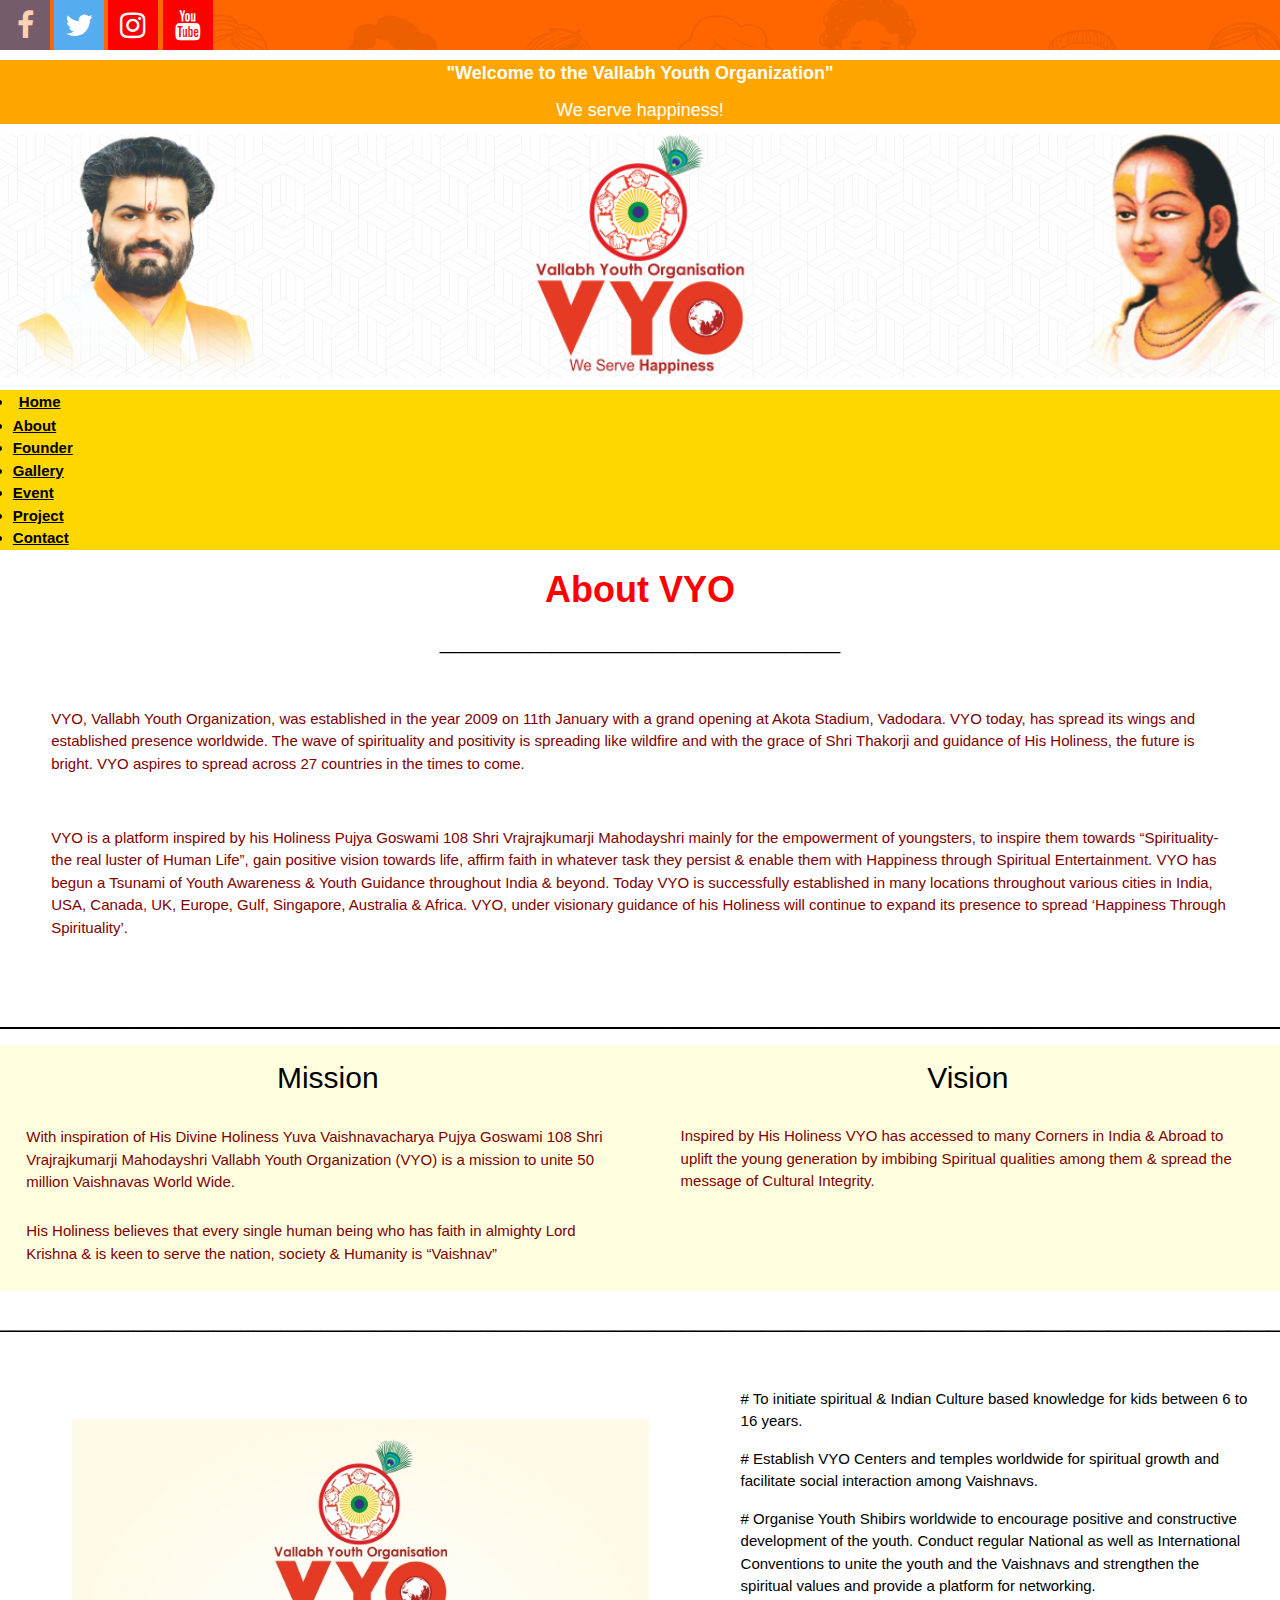
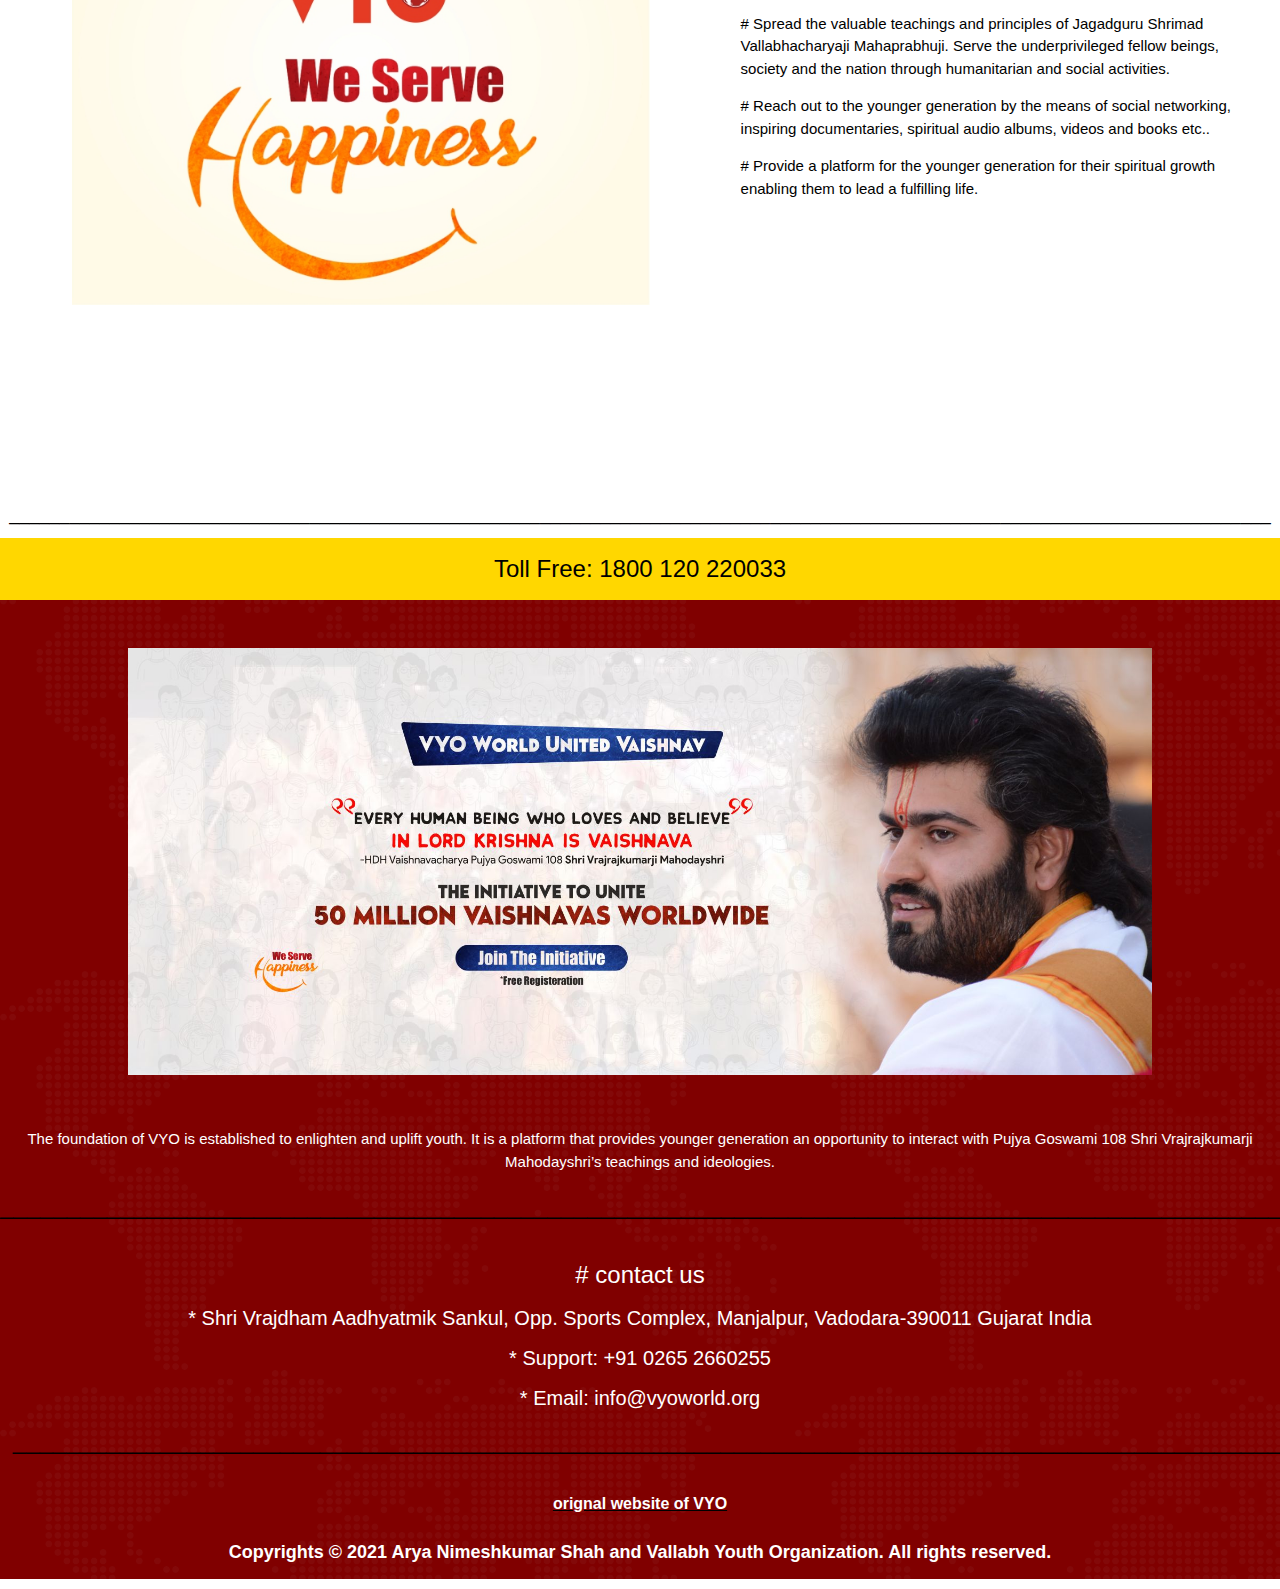
<file: VYO.TESSERACT/index/about.html>
<!DOCTYPE html>
<html lang="en">

<head>
    <!-- Required meta tags -->
    <meta charset="utf-8">
    <meta name="viewport" content="width=device-width, initial-scale=1">

    <!-- Bootstrap CSS -->
    <link href="https://cdn.jsdelivr.net/npm/bootstrap@5.1.3/dist/css/bootstrap.min.css" rel="stylesheet"
        integrity="sha384-1BmE4kWBq78iYhFldvKuhfTAU6auU8tT94WrHftjDbrCEXSU1oBoqyl2QvZ6jIW3" crossorigin="anonymous">

    <!-- social media     -->
    <link rel="stylesheet" href="https://cdnjs.cloudflare.com/ajax/libs/font-awesome/4.7.0/css/font-awesome.min.css">

    <link rel="shortcut icon" type="image/jpg" href="../images/logo2.png-removebg-preview.png" style="height: 100%; width: 100%;">
    <title>VYO-Vallabh Youth Organization</title>
    <link rel="stylesheet" href="../style/i.css">
    <meta name="viewport" content="width=device-width, initial-scale=1">
    <link rel="stylesheet" href="https://www.w3schools.com/w3css/4/w3.css">
    <meta name="viewport" content="width=device-width, initial-scale=1">
</head>

<body>
    <div class="socialmedia">
        <a href="https://www.facebook.com/VallabhYouthOrganisation/" class="fa fa-facebook"></a>
        <a href="https://twitter.com/VYOinternation" class="fa fa-twitter"></a>
        <a href="https://www.instagram.com/vrajrajkumarjimahodayshri/" class="fa fa-instagram"></a>
        <a href="https://www.youtube.com/c/VallabhyouthOrgpage" class="fa fa-youtube"></a>
    </div>
    <div class="welcome">

        <h5 class="titleline"> <b>"Welcome to the Vallabh Youth Organization" </b> </h5>
        <h5 class="titleline">We serve happiness!</h5>
    </div>

    <img src="../images/vyobanner.png" alt="" class="wbanner">

    <nav class="navbar navbar-expand-lg navbar-light" style="background-color: gold; margin: auto;">


        <div class="collapse navbar-collapse" id="navbarText">
            <ul class="navbar-nav mr-auto" style=" padding: 0px; margin: 1%;">
                <li class="nav-item ">
                    <button style="background: transparent; border: transparent;" class="button">
                        <a class="nav-link" href="/index/index.html"><b> Home </b></a>
                    </button>

                </li>
                <li class="nav-item">
                    <a class="nav-link active" href="about.html"><b> About </b></a>
                </li>
                <li class="nav-item">
                    <a class="nav-link" href="/index/founder.html"><b> Founder </b></a>
                </li>
                <li class="nav-item">
                    <a class="nav-link" href="../index/gallery.html"><b> Gallery </b></a>
                </li>
                <li class="nav-item">
                    <a class="nav-link" href="../index/events.html"><b> Event </b></a>
                </li>
                <li class="nav-item">
                    <a class="nav-link" href="/index/project.html"><b> Project </b></a>
                </li>
                <li class="nav-item">
                    <a class="nav-link " href="../index/contact.html"><b> Contact</b></a>
                </li>
            </ul>

        </div>
    </nav>

    <center>
        <h1 style="color: red;"> <b> About VYO </b> </h1>
        <h4>____________________________________</h4>
    </center>
    <p style="color: maroon; margin: 4%;">
        VYO, Vallabh Youth Organization, was established in the year 2009 on 11th January with a grand opening at
        Akota Stadium, Vadodara. VYO today, has spread its wings and established presence worldwide. The wave of
        spirituality and positivity is spreading like wildfire and with the grace of Shri Thakorji and guidance of
        His Holiness, the future is bright. VYO aspires to spread across 27 countries in the times to come.
    </p>
    <p style="color: maroon;  margin: 4%;">
        VYO is a platform inspired by his Holiness Pujya Goswami 108 Shri Vrajrajkumarji Mahodayshri mainly for the
        empowerment of youngsters, to inspire them towards “Spirituality-the real luster of Human Life”, gain
        positive vision towards life, affirm faith in whatever task they persist & enable them with Happiness
        through Spiritual Entertainment. VYO has begun a Tsunami of Youth Awareness & Youth Guidance throughout
        India & beyond. Today VYO is successfully established in many locations throughout various cities in India,
        USA, Canada, UK, Europe, Gulf, Singapore, Australia & Africa. VYO, under visionary guidance of his Holiness
        will continue to expand its presence to spread ‘Happiness Through Spirituality’.
    </p>
    <h2>______________________________________________________________________________________________________________
    </h2>

    <div class="aboutvyo">

        <div class="mission">
            <center>
                <h2>Mission</h2>
            </center>
            <p style="color: maroon;  margin: 4%;">
                With inspiration of His Divine Holiness Yuva Vaishnavacharya Pujya Goswami 108 Shri Vrajrajkumarji
                Mahodayshri Vallabh Youth Organization (VYO) is a mission to unite 50 million Vaishnavas World Wide.
            </p>
            <p style="color: maroon;  margin: 4%;">
                His Holiness believes that every single human being who has faith in almighty Lord Krishna & is keen
                to
                serve the nation, society & Humanity is “Vaishnav”
            </p>
        </div>

        <div class="vision">
            <center>
                <h2>Vision</h2>
            </center>
            <p style="color: maroon;  margin: 4%;">
                Inspired by His Holiness VYO has accessed to many Corners in India & Abroad to uplift the young
                generation by imbibing Spiritual qualities among them & spread the message of Cultural Integrity.
            </p>
        </div>


    </div>
    <h3>______________________________________________________________________________________________________________________________
    </h3>

    <script src="https://cdn.jsdelivr.net/npm/bootstrap@5.1.3/dist/js/bootstrap.bundle.min.js"
        integrity="sha384-ka7Sk0Gln4gmtz2MlQnikT1wXgYsOg+OMhuP+IlRH9sENBO0LRn5q+8nbTov4+1p"
        crossorigin="anonymous"></script>

    <div class="myabout">
        <div class="aboutimg">
            <img src="../images/about.image.jpg" alt="" style="height: 75%; margin: 5%; padding: 5%;">
        </div>
        <div class="aboutdiscription" style="margin: 2%;">
            <p>
                # To initiate spiritual & Indian Culture based knowledge for kids between 6 to 16 years.
            </p>
            <p>
                # Establish VYO Centers and temples worldwide for spiritual growth and facilitate social interaction
                among
                Vaishnavs.
            </p>
            <p>
                # Organise Youth Shibirs worldwide to encourage positive and constructive development of the youth.
                Conduct regular National as well as International Conventions to unite the youth and the Vaishnavs and
                strengthen the spiritual values and provide a platform for networking.
            </p>
            <p>
                # Spread the valuable teachings and principles of Jagadguru Shrimad Vallabhacharyaji Mahaprabhuji.
                Serve the underprivileged fellow beings, society and the nation through humanitarian and social
                activities.
            </p>
            <p>
                # Reach out to the younger generation by the means of social networking, inspiring documentaries,
                spiritual audio albums, videos and books etc..
            </p>
            <p>
                # Provide a platform for the younger generation for their spiritual growth enabling them to lead a
                fulfilling life.
            </p>
        </div>

    </div>
    <center>
        <h5>______________________________________________________________________________________________________________________________
        </h5>
    </center>

    <footer>
        <div class="map">

            <div class="boxfooter">
                <div class="boxok">
                    <center>
                        <h3 style="text-align: center; padding: 1%;" class="tollfree"> Toll Free: 1800 120 220033</h3>
                        <img src="../images/banner1.jpg" alt="" style="height: 80%; width: 80%;margin: 3%;">

                        <p style="color: white; text-align: center;">The foundation of VYO is established to enlighten
                            and
                            uplift youth. It is a
                            platform that provides younger generation an opportunity to interact with Pujya Goswami 108
                            Shri
                            Vrajrajkumarji Mahodayshri’s teachings and ideologies.</p>
                        <h3>_______________________________________________________________________________________________________
                        </h3>
                    </center>
                </div>

                <div class="boxcontact" style="padding: 1%;">
                    <center>
                        <h3 style="color: white;"># contact us</h3>

                        <h4 style="color: white;">* Shri Vrajdham Aadhyatmik Sankul, Opp. Sports Complex, Manjalpur,
                            Vadodara-390011 Gujarat India</h4>
                        <h4 style="color: white;">* Support: +91 0265 2660255</h4>
                        <h4 style="color: white;">* Email: info@vyoworld.org</h4>
                        <h3>_______________________________________________________________________________________________________
                        </h3>
                    </center>
                </div>
            </div>




            <h6 style="text-align: center;">
                <b>

                    <a href="https://vyoworld.org/"> <b style="color: white;">orignal website of VYO </b> </a>

                </b>
            </h6>
            <h5 style="text-align: center; color: white; padding: 1%;"> <b>
                    Copyrights © 2021 Arya Nimeshkumar Shah and Vallabh Youth Organization. All rights reserved.
                </b></h5>

        </div>
    </footer>

</body>

</html>
</file>
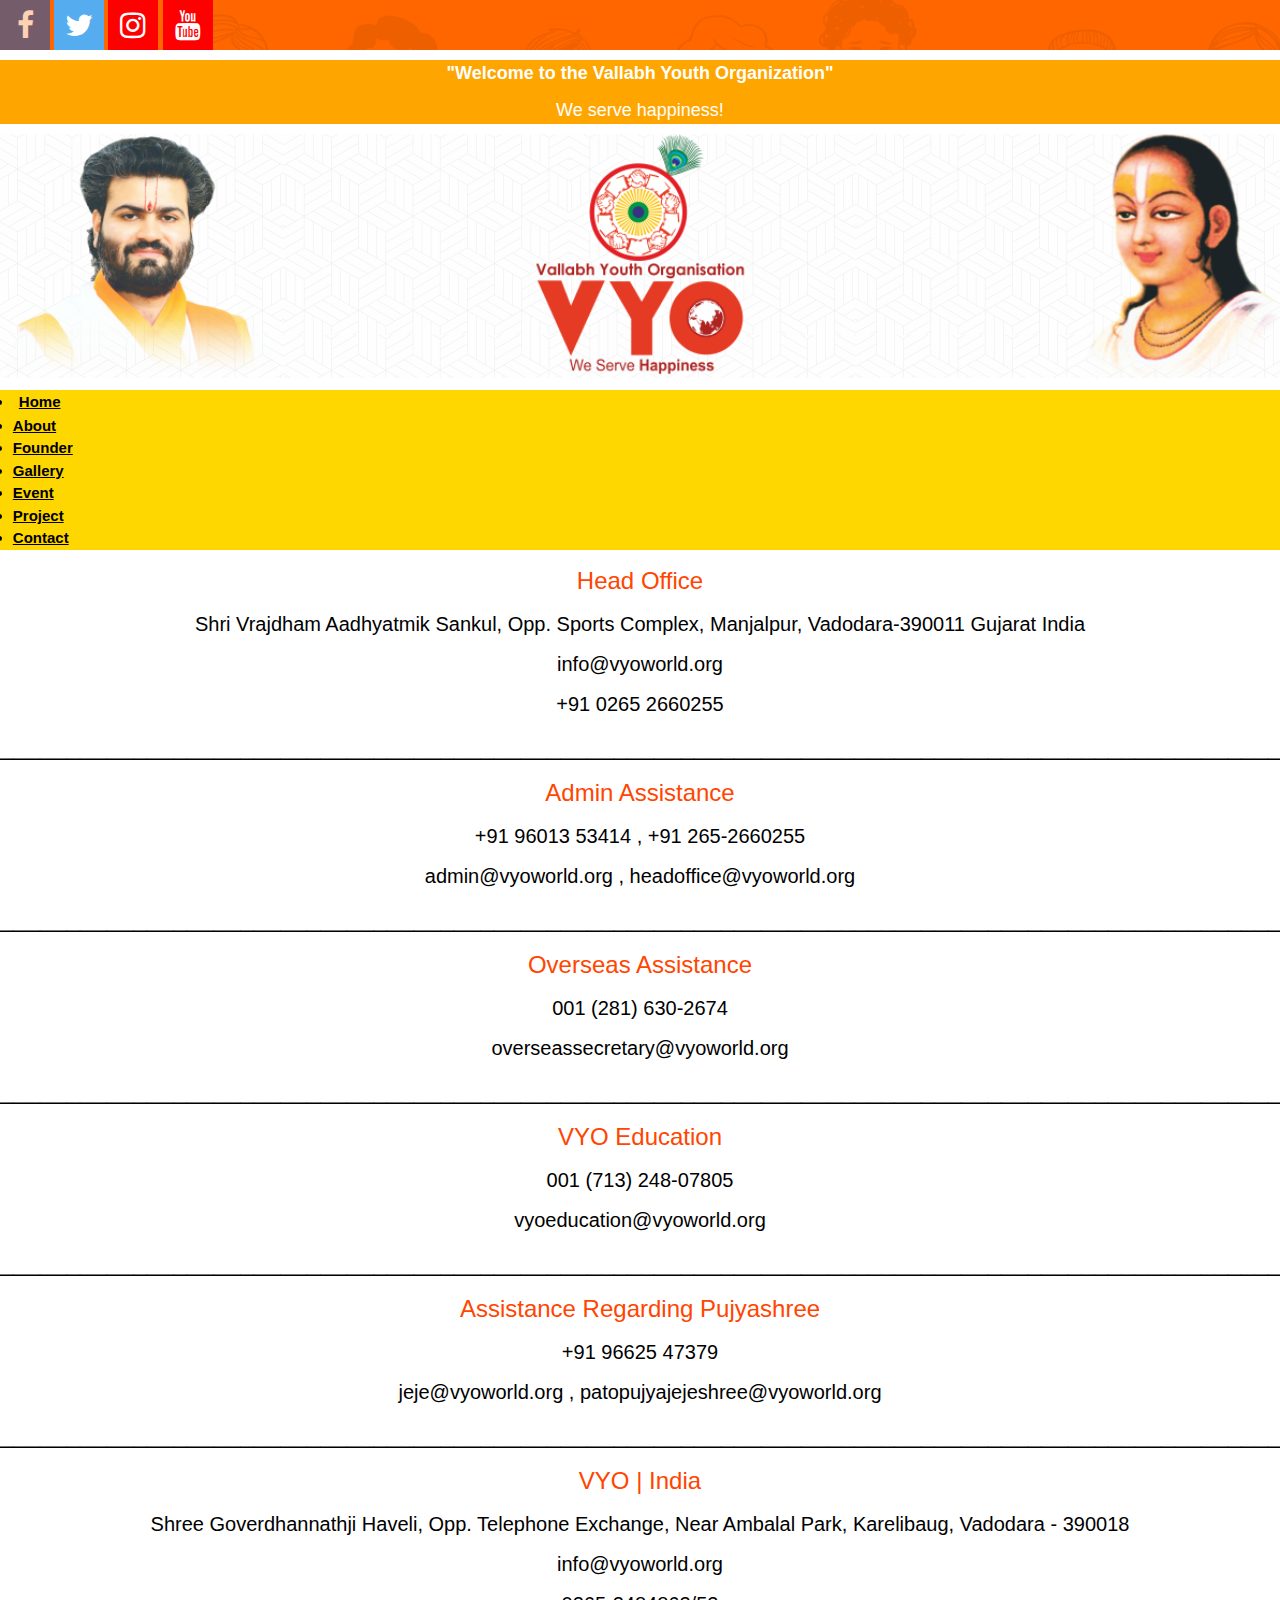
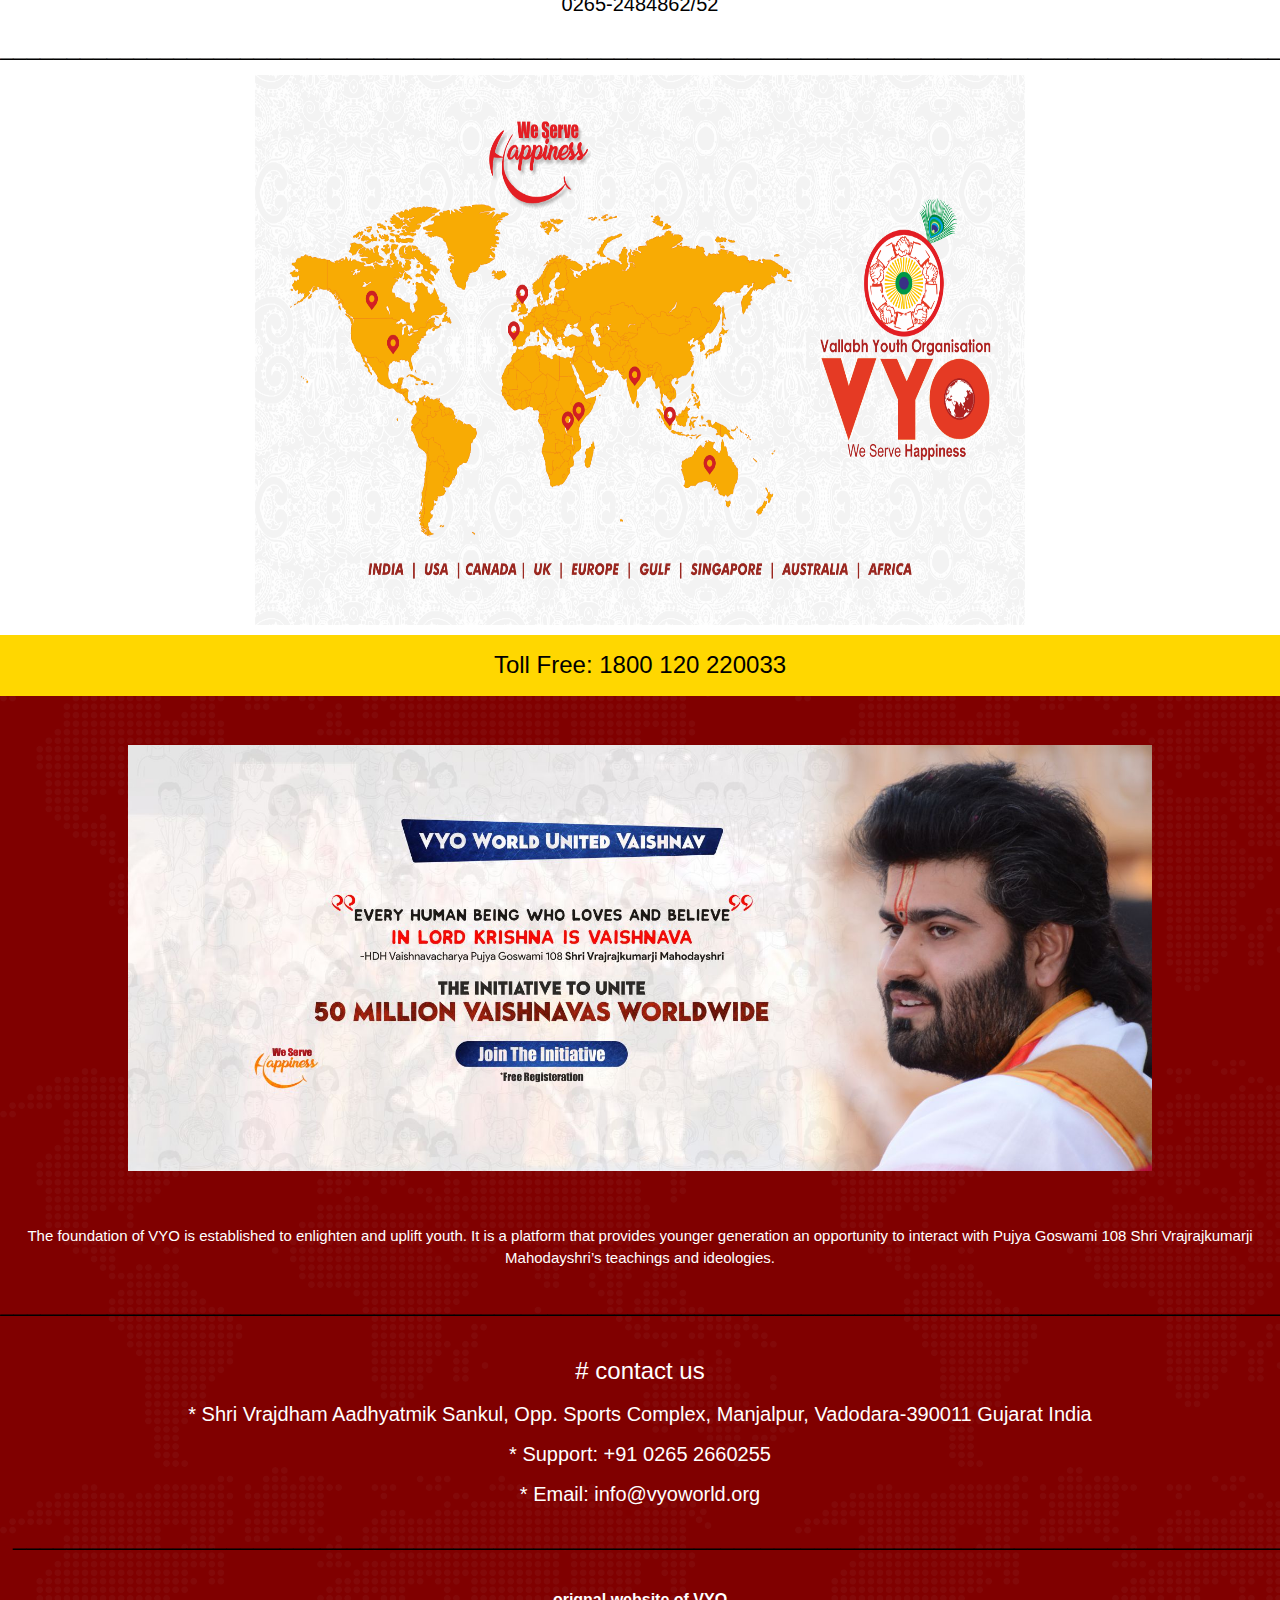
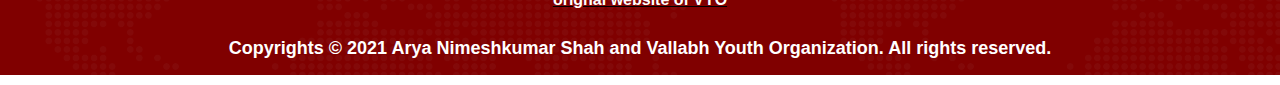
<file: VYO.TESSERACT/index/contact.html>
<!DOCTYPE html>
<html lang="en">

<head>
    <!-- Required meta tags -->
    <meta charset="utf-8">
    <meta name="viewport" content="width=device-width, initial-scale=1">

    <!-- Bootstrap CSS -->
    <link href="https://cdn.jsdelivr.net/npm/bootstrap@5.1.3/dist/css/bootstrap.min.css" rel="stylesheet"
        integrity="sha384-1BmE4kWBq78iYhFldvKuhfTAU6auU8tT94WrHftjDbrCEXSU1oBoqyl2QvZ6jIW3" crossorigin="anonymous">

    <!-- social media     -->
    <link rel="stylesheet" href="https://cdnjs.cloudflare.com/ajax/libs/font-awesome/4.7.0/css/font-awesome.min.css">

    <link rel="shortcut icon" type="image/jpg" href="/images/logo2.png-removebg-preview.png"
        style="height: 100%; width: 100%;">
    <title>VYO-Vallabh Youth Organization</title>
    <link rel="stylesheet" href="../style/i.css">
    <meta name="viewport" content="width=device-width, initial-scale=1">
    <link rel="stylesheet" href="https://www.w3schools.com/w3css/4/w3.css">
    <meta name="viewport" content="width=device-width, initial-scale=1">

</head>

<body>
    <div class="socialmedia">
        <a href="https://www.facebook.com/VallabhYouthOrganisation/" class="fa fa-facebook"></a>
        <a href="https://twitter.com/VYOinternation" class="fa fa-twitter"></a>
        <a href="https://www.instagram.com/vrajrajkumarjimahodayshri/" class="fa fa-instagram"></a>
        <a href="https://www.youtube.com/c/VallabhyouthOrgpage" class="fa fa-youtube"></a>
    </div>

    <div class="welcome">

        <h5 class="titleline"> <b>"Welcome to the Vallabh Youth Organization" </b> </h5>
        <h5 class="titleline">We serve happiness!</h5>
    </div>
    <img src="../images/vyobanner.png" alt="" class="wbanner">

    <nav class="navbar navbar-expand-lg navbar-light" style="background-color: gold; margin: auto;">


        <div class="collapse navbar-collapse" id="navbarText">
            <ul class="navbar-nav mr-auto" style=" padding: 0px; margin: 1%;">
                <li class="nav-item ">
                    <button style="background: transparent; border: transparent;" class="button">
                        <a class="nav-link " href="/index/index.html"><b> Home </b></a>
                    </button>

                </li>
                <li class="nav-item">
                    <a class="nav-link" href="about.html"><b> About </b></a>
                </li>
                <li class="nav-item">
                    <a class="nav-link" href="/index/founder.html"><b> Founder </b></a>
                </li>
                <li class="nav-item">
                    <a class="nav-link" href="../index/gallery.html"><b> Gallery </b></a>
                </li>
                <li class="nav-item">
                    <a class="nav-link" href="../index/events.html"><b> Event </b></a>
                </li>
                <li class="nav-item">
                    <a class="nav-link" href="../index/project.html"><b> Project </b></a>
                </li>
                <li class="nav-item">
                    <a class="nav-link active" href="../index/contact.html"><b> Contact</b></a>
                </li>
            </ul>

        </div>
    </nav>
    <center>

        
        <h3 style="color: orangered;">Head Office</h3>
        <h4>Shri Vrajdham Aadhyatmik Sankul, Opp. Sports Complex, Manjalpur, Vadodara-390011 Gujarat India</h4>
        <h4>info@vyoworld.org</h4>
        <h4>+91 0265 2660255</h4>

        <h3>_____________________________________________________________________________________________________</h3>

        <h3 style="color: orangered;">Admin Assistance</h3>
        <h4>+91 96013 53414 , +91 265-2660255</h4>
        <h4>admin@vyoworld.org , headoffice@vyoworld.org</h4>

        <h3>_____________________________________________________________________________________________________</h3>

        <h3 style="color: orangered;">Overseas Assistance</h3>
        <h4>001 (281) 630-2674</h4>
        <h4>overseassecretary@vyoworld.org</h4>

        <h3>_____________________________________________________________________________________________________</h3>

        <h3 style="color: orangered;"> VYO Education</h3>
        <h4>001 (713) 248-07805</h4>
        <h4>vyoeducation@vyoworld.org</h4>

        <h3>_____________________________________________________________________________________________________</h3>

        <h3 style="color: orangered;">Assistance Regarding Pujyashree</h3>
        <h4>+91 96625 47379</h4>
        <h4>jeje@vyoworld.org , patopujyajejeshree@vyoworld.org</h4>

        <h3>_____________________________________________________________________________________________________</h3>

        <h3 style="color: orangered;">VYO | India</h3>
        <h4>Shree Goverdhannathji Haveli, Opp. Telephone Exchange, Near Ambalal Park, Karelibaug, Vadodara - 390018</h4>
        <h4>info@vyoworld.org</h4>
        <h4>0265-2484862/52</h4>

        <h3>_____________________________________________________________________________________________________</h3>

        <img src="../images/map-banner1.png" alt="" class="mapimage">
    </center>


    <footer>
        <div class="map">
            <h3 style="text-align: center; padding: 1%;" class="tollfree"> Toll Free: 1800 120 220033</h3>

            <div class="boxfooter">
                <div class="boxok">
                    <center>
                        <img src="../images/banner1.jpg" alt="" style="height: 80%; width: 80%;margin: 3%;">

                        <p style="color: white; text-align: center;">The foundation of VYO is established to enlighten
                            and
                            uplift youth. It is a
                            platform that provides younger generation an opportunity to interact with Pujya Goswami 108
                            Shri
                            Vrajrajkumarji Mahodayshri’s teachings and ideologies.</p>
                        <h3>_______________________________________________________________________________________________________
                        </h3>
                    </center>
                </div>

                <div class="boxcontact" style="padding: 1%;">
                    <center>
                        <h3 style="color: white;"># contact us</h3>

                        <h4 style="color: white;">* Shri Vrajdham Aadhyatmik Sankul, Opp. Sports Complex, Manjalpur,
                            Vadodara-390011 Gujarat India</h4>
                        <h4 style="color: white;">* Support: +91 0265 2660255</h4>
                        <h4 style="color: white;">* Email: info@vyoworld.org</h4>
                        <h3>_______________________________________________________________________________________________________
                        </h3>
                    </center>
                </div>
            </div>



            <h6 style="text-align: center;">
                <b>

                    <a href="https://vyoworld.org/"> <b style="color: white;">orignal website of VYO </b> </a>

                </b>
            </h6>
            <h5 style="text-align: center; color: white; padding: 1%;"> <b>
                    Copyrights © 2021 Arya Nimeshkumar Shah and Vallabh Youth Organization. All rights reserved.
                </b></h5>

        </div>
    </footer>

</body>

</html>
</file>
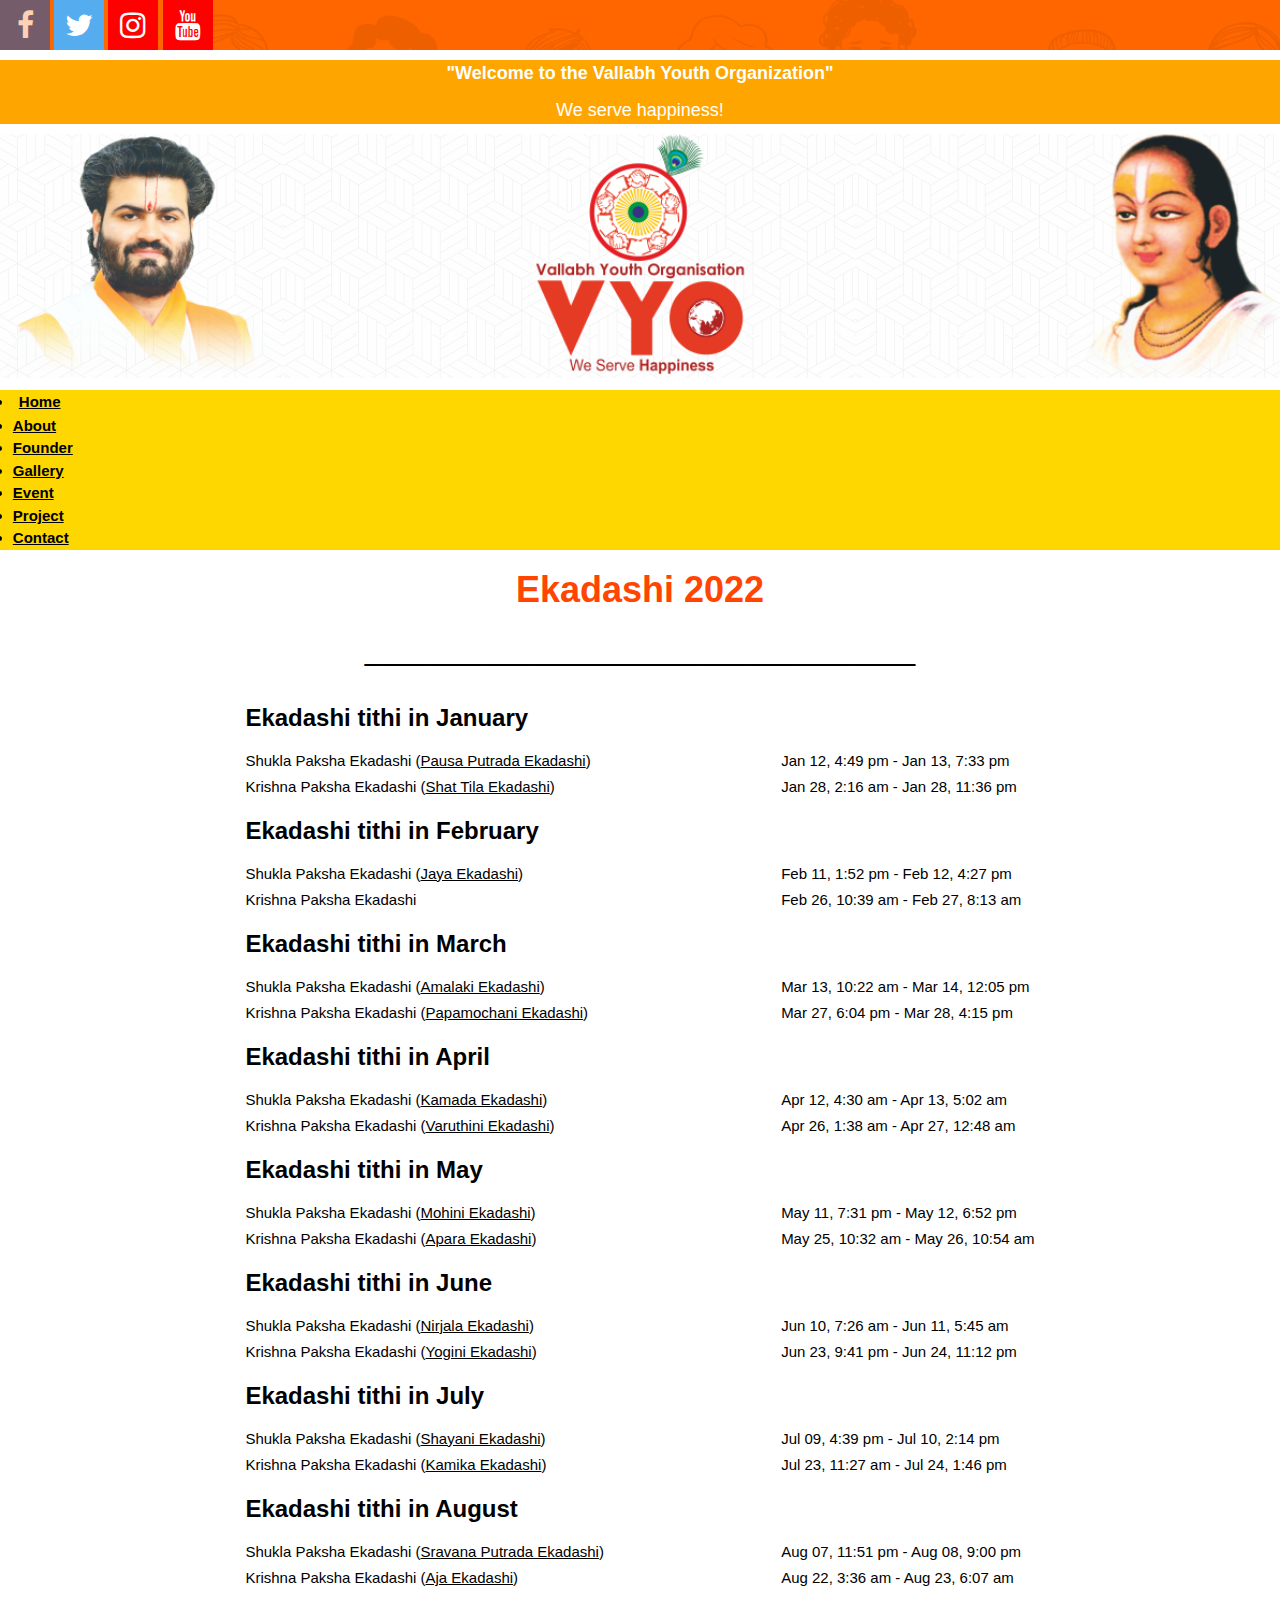
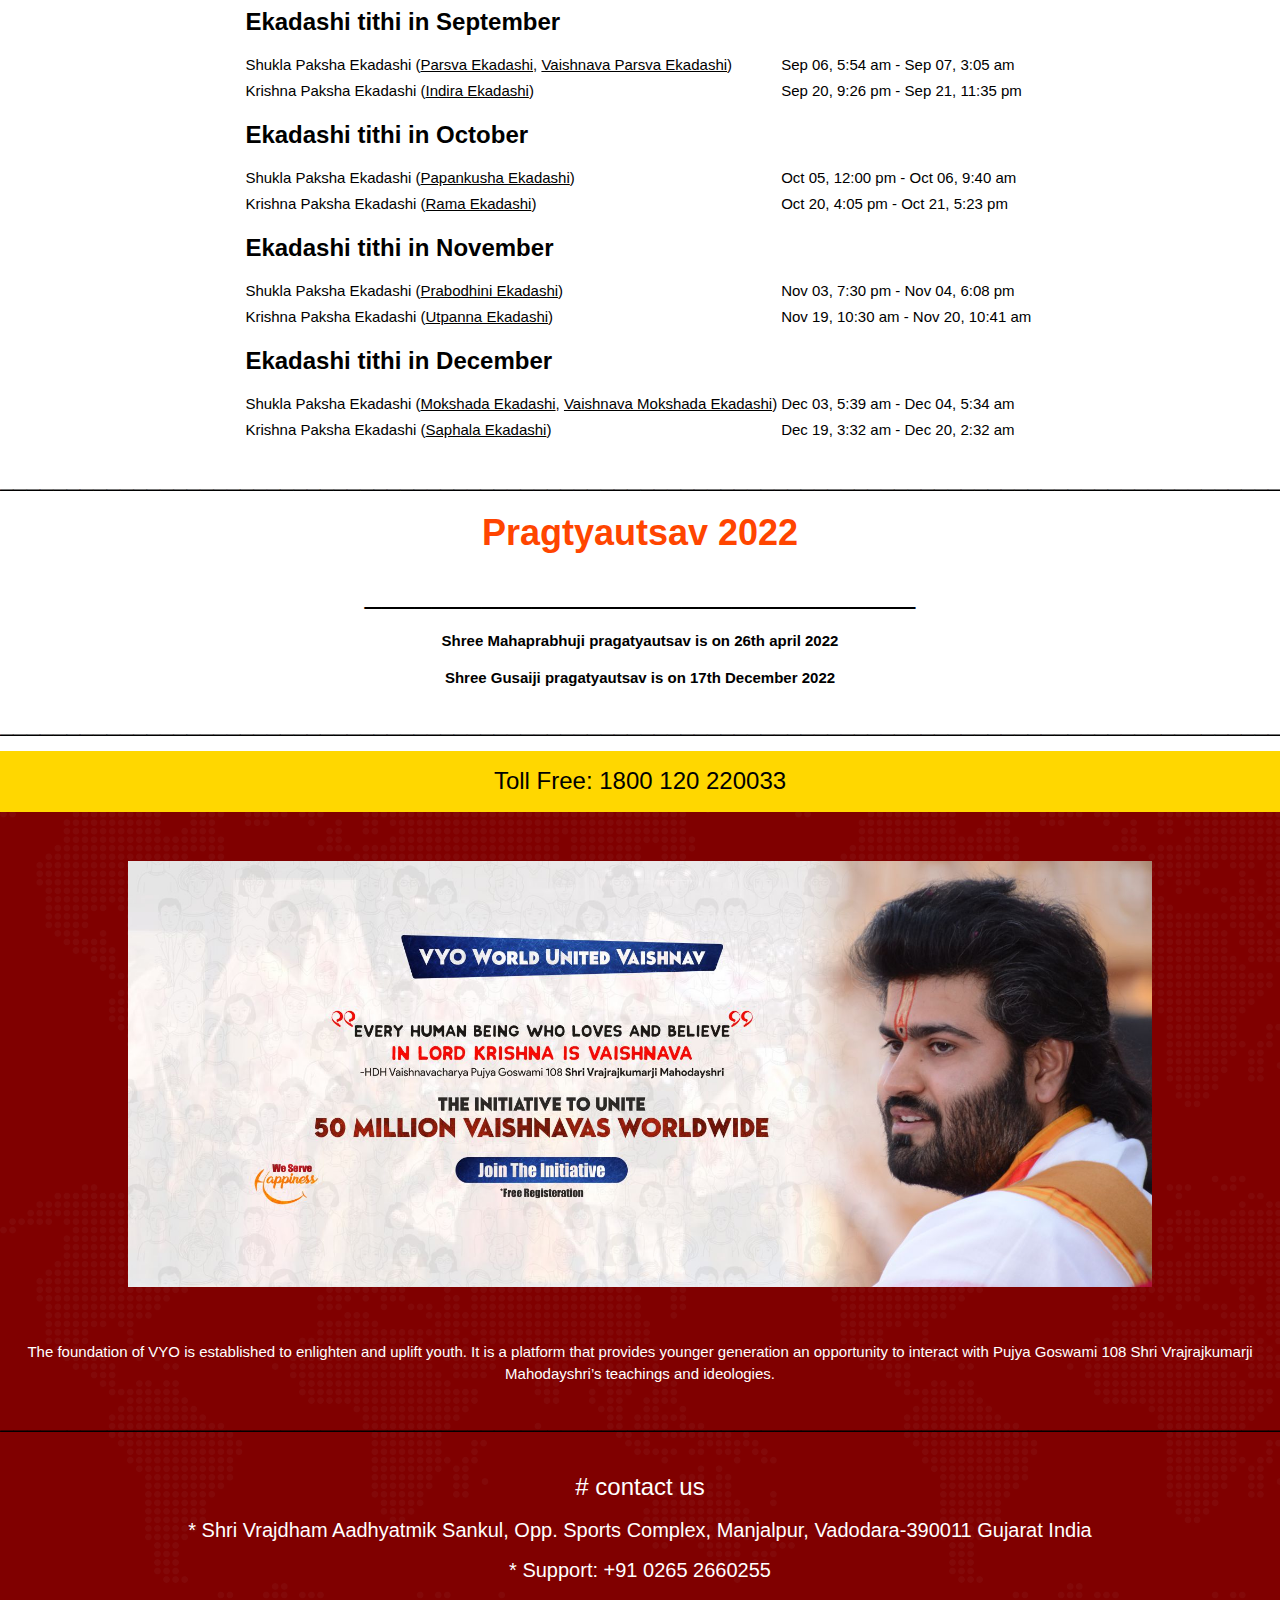
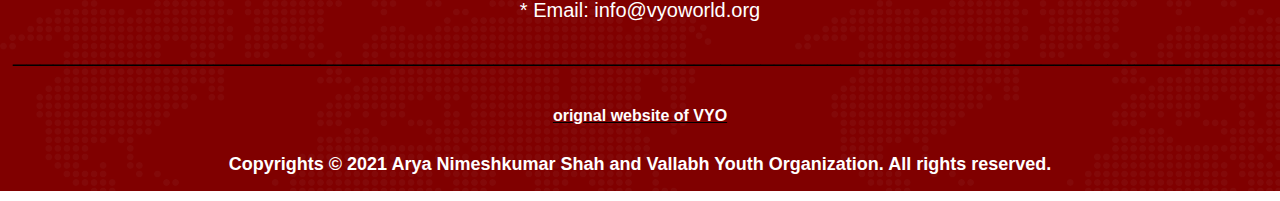
<file: VYO.TESSERACT/index/events.html>
<!DOCTYPE html>
<html lang="en">

<head>
    <!-- Required meta tags -->
    <meta charset="utf-8">
    <meta name="viewport" content="width=device-width, initial-scale=1">

    <!-- Bootstrap CSS -->
    <link href="https://cdn.jsdelivr.net/npm/bootstrap@5.1.3/dist/css/bootstrap.min.css" rel="stylesheet"
        integrity="sha384-1BmE4kWBq78iYhFldvKuhfTAU6auU8tT94WrHftjDbrCEXSU1oBoqyl2QvZ6jIW3" crossorigin="anonymous">

    <!-- social media     -->
    <link rel="stylesheet" href="https://cdnjs.cloudflare.com/ajax/libs/font-awesome/4.7.0/css/font-awesome.min.css">

    <link rel="shortcut icon" type="image/jpg" href="/images/logo2.png-removebg-preview.png"
        style="height: 100%; width: 100%;">
    <title>VYO-Vallabh Youth Organization</title>
    <link rel="stylesheet" href="../style/i.css">
    <meta name="viewport" content="width=device-width, initial-scale=1">
    <link rel="stylesheet" href="https://www.w3schools.com/w3css/4/w3.css">
    <meta name="viewport" content="width=device-width, initial-scale=1">
</head>

<body>

    <div class="socialmedia">
        <a href="https://www.facebook.com/VallabhYouthOrganisation/" class="fa fa-facebook"></a>
        <a href="https://twitter.com/VYOinternation" class="fa fa-twitter"></a>
        <a href="https://www.instagram.com/vrajrajkumarjimahodayshri/" class="fa fa-instagram"></a>
        <a href="https://www.youtube.com/c/VallabhyouthOrgpage" class="fa fa-youtube"></a>
    </div>

    <div class="welcome">

        <h5 class="titleline"> <b>"Welcome to the Vallabh Youth Organization" </b> </h5>
        <h5 class="titleline">We serve happiness!</h5>
    </div>
    <img src="../images/vyobanner.png" alt="" class="wbanner">

    <nav class="navbar navbar-expand-lg navbar-light" style="background-color: gold; margin: auto;">


        <div class="collapse navbar-collapse" id="navbarText">
            <ul class="navbar-nav mr-auto" style=" padding: 0px; margin: 1%;">
                <li class="nav-item ">
                    <button style="background: transparent; border: transparent;" class="button">
                        <a class="nav-link " href="/index/index.html"><b> Home </b></a>
                    </button>

                </li>
                <li class="nav-item">
                    <a class="nav-link" href="about.html"><b> About </b></a>
                </li>
                <li class="nav-item">
                    <a class="nav-link" href="/index/founder.html"><b> Founder </b></a>
                </li>
                <li class="nav-item">
                    <a class="nav-link" href="../index/gallery.html"><b> Gallery </b></a>
                </li>
                <li class="nav-item">
                    <a class="nav-link active" href="../index/events.html"><b> Event </b></a>
                </li>
                <li class="nav-item">
                    <a class="nav-link" href="../index/project.html"><b> Project </b></a>
                </li>
                <li class="nav-item">
                    <a class="nav-link " href="../index/contact.html"><b> Contact</b></a>
                </li>
            </ul>

        </div>
    </nav>

    <div class="agyaras">
        <center>
            <h1><b style="color: orangered;">Ekadashi 2022</b></h1>
            <h2>_________________________________</h2>

            <p>
            <table class="table table-bordered table-tithi">
                <tbody>
                    <tr class="tithi-month-head tc">
                        <td colspan="2">
                            <h3 class="no-margin"><strong>Ekadashi tithi in January</strong></h3>
                        </td>
                    </tr>
                    <tr>
                        <td class="tithi-name">Shukla Paksha Ekadashi&nbsp;(<a
                                href="https://www.prokerala.com/festivals/pausa-putrada-ekadashi.html">Pausa Putrada
                                Ekadashi</a>)</td>
                        <td>Jan 12, 4:49 pm - Jan 13, 7:33 pm</td>
                    </tr>
                    <tr>
                        <td class="tithi-name">Krishna Paksha Ekadashi&nbsp;(<a
                                href="https://www.prokerala.com/festivals/shat-tila-ekadashi.html">Shat Tila
                                Ekadashi</a>)</td>
                        <td>Jan 28, 2:16 am - Jan 28, 11:36 pm</td>
                    </tr>
                    <tr class="tithi-month-head tc">
                        <td colspan="2">
                            <h3 class="no-margin"><strong>Ekadashi tithi in February</strong></h3>
                        </td>
                    </tr>
                    <tr>
                        <td class="tithi-name">Shukla Paksha Ekadashi&nbsp;(<a
                                href="https://www.prokerala.com/festivals/jaya-ekadashi.html">Jaya Ekadashi</a>)</td>
                        <td>Feb 11, 1:52 pm - Feb 12, 4:27 pm</td>
                    </tr>
                    <tr>
                        <td class="tithi-name">Krishna Paksha Ekadashi</td>
                        <td>Feb 26, 10:39 am - Feb 27, 8:13 am</td>
                    </tr>
                    <tr class="tithi-month-head tc">
                        <td colspan="2">
                            <h3 class="no-margin"><strong>Ekadashi tithi in March</strong></h3>
                        </td>
                    </tr>
                    <tr>
                        <td class="tithi-name">Shukla Paksha Ekadashi&nbsp;(<a
                                href="https://www.prokerala.com/festivals/amalaki-ekadashi.html">Amalaki Ekadashi</a>)
                        </td>
                        <td>Mar 13, 10:22 am - Mar 14, 12:05 pm</td>
                    </tr>
                    <tr>
                        <td class="tithi-name">Krishna Paksha Ekadashi&nbsp;(<a
                                href="https://www.prokerala.com/festivals/papamochani-ekadashi.html">Papamochani
                                Ekadashi</a>)</td>
                        <td>Mar 27, 6:04 pm - Mar 28, 4:15 pm</td>
                    </tr>
                    <tr class="tithi-month-head tc">
                        <td colspan="2">
                            <h3 class="no-margin"><strong>Ekadashi tithi in April</strong></h3>
                        </td>
                    </tr>
                    <tr>
                        <td class="tithi-name">Shukla Paksha Ekadashi&nbsp;(<a
                                href="https://www.prokerala.com/festivals/kamada-ekadashi.html">Kamada Ekadashi</a>)
                        </td>
                        <td>Apr 12, 4:30 am - Apr 13, 5:02 am</td>
                    </tr>
                    <tr>
                        <td class="tithi-name">Krishna Paksha Ekadashi&nbsp;(<a
                                href="https://www.prokerala.com/festivals/varuthini-ekadashi.html">Varuthini
                                Ekadashi</a>)</td>
                        <td>Apr 26, 1:38 am - Apr 27, 12:48 am</td>
                    </tr>
                    <tr class="tithi-month-head tc">
                        <td colspan="2">
                            <h3 class="no-margin"><strong>Ekadashi tithi in May</strong></h3>
                        </td>
                    </tr>
                    <tr>
                        <td class="tithi-name">Shukla Paksha Ekadashi&nbsp;(<a
                                href="https://www.prokerala.com/festivals/mohini-ekadashi.html">Mohini Ekadashi</a>)
                        </td>
                        <td>May 11, 7:31 pm - May 12, 6:52 pm</td>
                    </tr>
                    <tr>
                        <td class="tithi-name">Krishna Paksha Ekadashi&nbsp;(<a
                                href="https://www.prokerala.com/festivals/apara-ekadashi.html">Apara Ekadashi</a>)</td>
                        <td>May 25, 10:32 am - May 26, 10:54 am</td>
                    </tr>
                    <tr class="tithi-month-head tc">
                        <td colspan="2">
                            <h3 class="no-margin"><strong>Ekadashi tithi in June</strong></h3>
                        </td>
                    </tr>
                    <tr>
                        <td class="tithi-name">Shukla Paksha Ekadashi&nbsp;(<a
                                href="https://www.prokerala.com/festivals/nirjala-ekadashi.html">Nirjala Ekadashi</a>)
                        </td>
                        <td>Jun 10, 7:26 am - Jun 11, 5:45 am</td>
                    </tr>
                    <tr>
                        <td class="tithi-name">Krishna Paksha Ekadashi&nbsp;(<a
                                href="https://www.prokerala.com/festivals/yogini-ekadashi.html">Yogini Ekadashi</a>)
                        </td>
                        <td>Jun 23, 9:41 pm - Jun 24, 11:12 pm</td>
                    </tr>
                    <tr class="tithi-month-head tc">
                        <td colspan="2">
                            <h3 class="no-margin"><strong>Ekadashi tithi in July</strong></h3>
                        </td>
                    </tr>
                    <tr>
                        <td class="tithi-name">Shukla Paksha Ekadashi&nbsp;(<a
                                href="https://www.prokerala.com/festivals/shayani-ekadashi.html">Shayani Ekadashi</a>)
                        </td>
                        <td>Jul 09, 4:39 pm - Jul 10, 2:14 pm</td>
                    </tr>
                    <tr>
                        <td class="tithi-name">Krishna Paksha Ekadashi&nbsp;(<a
                                href="https://www.prokerala.com/festivals/kamika-ekadashi.html">Kamika Ekadashi</a>)
                        </td>
                        <td>Jul 23, 11:27 am - Jul 24, 1:46 pm</td>
                    </tr>
                    <tr class="tithi-month-head tc">
                        <td colspan="2">
                            <h3 class="no-margin"><strong>Ekadashi tithi in August</strong></h3>
                        </td>
                    </tr>
                    <tr>
                        <td class="tithi-name">Shukla Paksha Ekadashi&nbsp;(<a
                                href="https://www.prokerala.com/festivals/sravana-putrada-ekadashi.html">Sravana Putrada
                                Ekadashi</a>)</td>
                        <td>Aug 07, 11:51 pm - Aug 08, 9:00 pm</td>
                    </tr>
                    <tr>
                        <td class="tithi-name">Krishna Paksha Ekadashi&nbsp;(<a
                                href="https://www.prokerala.com/festivals/aja-ekadashi.html">Aja Ekadashi</a>)</td>
                        <td>Aug 22, 3:36 am - Aug 23, 6:07 am</td>
                    </tr>
                    <tr class="tithi-month-head tc">
                        <td colspan="2">
                            <h3 class="no-margin"><strong>Ekadashi tithi in September</strong></h3>
                        </td>
                    </tr>
                    <tr>
                        <td class="tithi-name">Shukla Paksha Ekadashi&nbsp;(<a
                                href="https://www.prokerala.com/festivals/parsva-ekadashi.html">Parsva
                                Ekadashi</a>,&nbsp;<a
                                href="https://www.prokerala.com/festivals/vaishnava-parsva-ekadashi.html">Vaishnava
                                Parsva Ekadashi</a>)</td>
                        <td>Sep 06, 5:54 am - Sep 07, 3:05 am</td>
                    </tr>
                    <tr>
                        <td class="tithi-name">Krishna Paksha Ekadashi&nbsp;(<a
                                href="https://www.prokerala.com/festivals/indira-ekadashi.html">Indira Ekadashi</a>)
                        </td>
                        <td>Sep 20, 9:26 pm - Sep 21, 11:35 pm</td>
                    </tr>
                    <tr class="tithi-month-head tc">
                        <td colspan="2">
                            <h3 class="no-margin"><strong>Ekadashi tithi in October</strong></h3>
                        </td>
                    </tr>
                    <tr>
                        <td class="tithi-name">Shukla Paksha Ekadashi&nbsp;(<a
                                href="https://www.prokerala.com/festivals/papankusha-ekadashi.html">Papankusha
                                Ekadashi</a>)</td>
                        <td>Oct 05, 12:00 pm - Oct 06, 9:40 am</td>
                    </tr>
                    <tr>
                        <td class="tithi-name">Krishna Paksha Ekadashi&nbsp;(<a
                                href="https://www.prokerala.com/festivals/rama-ekadashi.html">Rama Ekadashi</a>)</td>
                        <td>Oct 20, 4:05 pm - Oct 21, 5:23 pm</td>
                    </tr>
                    <tr class="tithi-month-head tc">
                        <td colspan="2">
                            <h3 class="no-margin"><strong>Ekadashi tithi in November</strong></h3>
                        </td>
                    </tr>
                    <tr>
                        <td class="tithi-name">Shukla Paksha Ekadashi&nbsp;(<a
                                href="https://www.prokerala.com/festivals/prabodhini-ekadashi.html">Prabodhini
                                Ekadashi</a>)</td>
                        <td>Nov 03, 7:30 pm - Nov 04, 6:08 pm</td>
                    </tr>
                    <tr>
                        <td class="tithi-name">Krishna Paksha Ekadashi&nbsp;(<a
                                href="https://www.prokerala.com/festivals/utpanna-ekadashi.html">Utpanna Ekadashi</a>)
                        </td>
                        <td>Nov 19, 10:30 am - Nov 20, 10:41 am</td>
                    </tr>
                    <tr class="tithi-month-head tc">
                        <td colspan="2">
                            <h3 class="no-margin"><strong>Ekadashi tithi in December</strong></h3>
                        </td>
                    </tr>
                    <tr>
                        <td class="tithi-name">Shukla Paksha Ekadashi&nbsp;(<a
                                href="https://www.prokerala.com/festivals/mokshada-ekadashi.html">Mokshada
                                Ekadashi</a>,&nbsp;<a
                                href="https://www.prokerala.com/festivals/vaishnava-mokshada-ekadashi.html">Vaishnava
                                Mokshada Ekadashi</a>)</td>
                        <td>Dec 03, 5:39 am - Dec 04, 5:34 am</td>
                    </tr>
                    <tr>
                        <td class="tithi-name">Krishna Paksha Ekadashi&nbsp;(<a
                                href="https://www.prokerala.com/festivals/saphala-ekadashi.html">Saphala Ekadashi</a>)
                        </td>
                        <td>Dec 19, 3:32 am - Dec 20, 2:32 am</td>
                    </tr>
                </tbody>
            </table>
            </p>
        </center>
    </div>
    <h3>______________________________________________________________________________________________________________________________
    </h3>
    <div class="pragtyautsav">
        <center>
            <h1><b style="color: orangered;">Pragtyautsav 2022</b></h1>
            <h2>_________________________________</h2>
            <p><b>
                Shree Mahaprabhuji pragatyautsav is on 26th april 2022
                   
                </b></p>
                
             <p><b>
                 Shree Gusaiji pragatyautsav is on 17th December 2022
                
             </b></p>   
        </center>
        <h3>______________________________________________________________________________________________________________________________
        </h3>
    </div>






    <!-- Optional JavaScript; choose one of the two! -->

    <!-- Option 1: Bootstrap Bundle with Popper -->
    <script src="https://cdn.jsdelivr.net/npm/bootstrap@5.1.3/dist/js/bootstrap.bundle.min.js"
        integrity="sha384-ka7Sk0Gln4gmtz2MlQnikT1wXgYsOg+OMhuP+IlRH9sENBO0LRn5q+8nbTov4+1p"
        crossorigin="anonymous"></script>

    <!-- Option 2: Separate Popper and Bootstrap JS -->
    <!--
    <script src="https://cdn.jsdelivr.net/npm/@popperjs/core@2.10.2/dist/umd/popper.min.js" integrity="sha384-7+zCNj/IqJ95wo16oMtfsKbZ9ccEh31eOz1HGyDuCQ6wgnyJNSYdrPa03rtR1zdB" crossorigin="anonymous"></script>
    <script src="https://cdn.jsdelivr.net/npm/bootstrap@5.1.3/dist/js/bootstrap.min.js" integrity="sha384-QJHtvGhmr9XOIpI6YVutG+2QOK9T+ZnN4kzFN1RtK3zEFEIsxhlmWl5/YESvpZ13" crossorigin="anonymous"></script>
    -->
    <footer>
        <div class="map">
            <h3 style="text-align: center; padding: 1%;" class="tollfree"> Toll Free: 1800 120 220033</h3>

            <div class="boxfooter">
                <div class="boxok">
                    <center>
                        <img src="../images/banner1.jpg" alt="" style="height: 80%; width: 80%;margin: 3%;">

                        <p style="color: white; text-align: center;">The foundation of VYO is established to enlighten
                            and
                            uplift youth. It is a
                            platform that provides younger generation an opportunity to interact with Pujya Goswami 108
                            Shri
                            Vrajrajkumarji Mahodayshri’s teachings and ideologies.</p>
                        <h3>_______________________________________________________________________________________________________
                        </h3>
                    </center>
                </div>

                <div class="boxcontact" style="padding: 1%;">
                    <center>
                        <h3 style="color: white;"># contact us</h3>

                        <h4 style="color: white;">* Shri Vrajdham Aadhyatmik Sankul, Opp. Sports Complex, Manjalpur,
                            Vadodara-390011 Gujarat India</h4>
                        <h4 style="color: white;">* Support: +91 0265 2660255</h4>
                        <h4 style="color: white;">* Email: info@vyoworld.org</h4>
                        <h3>_______________________________________________________________________________________________________
                        </h3>
                    </center>
                </div>
            </div>



            <h6 style="text-align: center;">
                <b>

                    <a href="https://vyoworld.org/"> <b style="color: white;">orignal website of VYO </b> </a>

                </b>
            </h6>
            <h5 style="text-align: center; color: white; padding: 1%;"> <b>
                    Copyrights © 2021 Arya Nimeshkumar Shah and Vallabh Youth Organization. All rights reserved.
                </b></h5>

        </div>
    </footer>

</body>

</html>
</file>
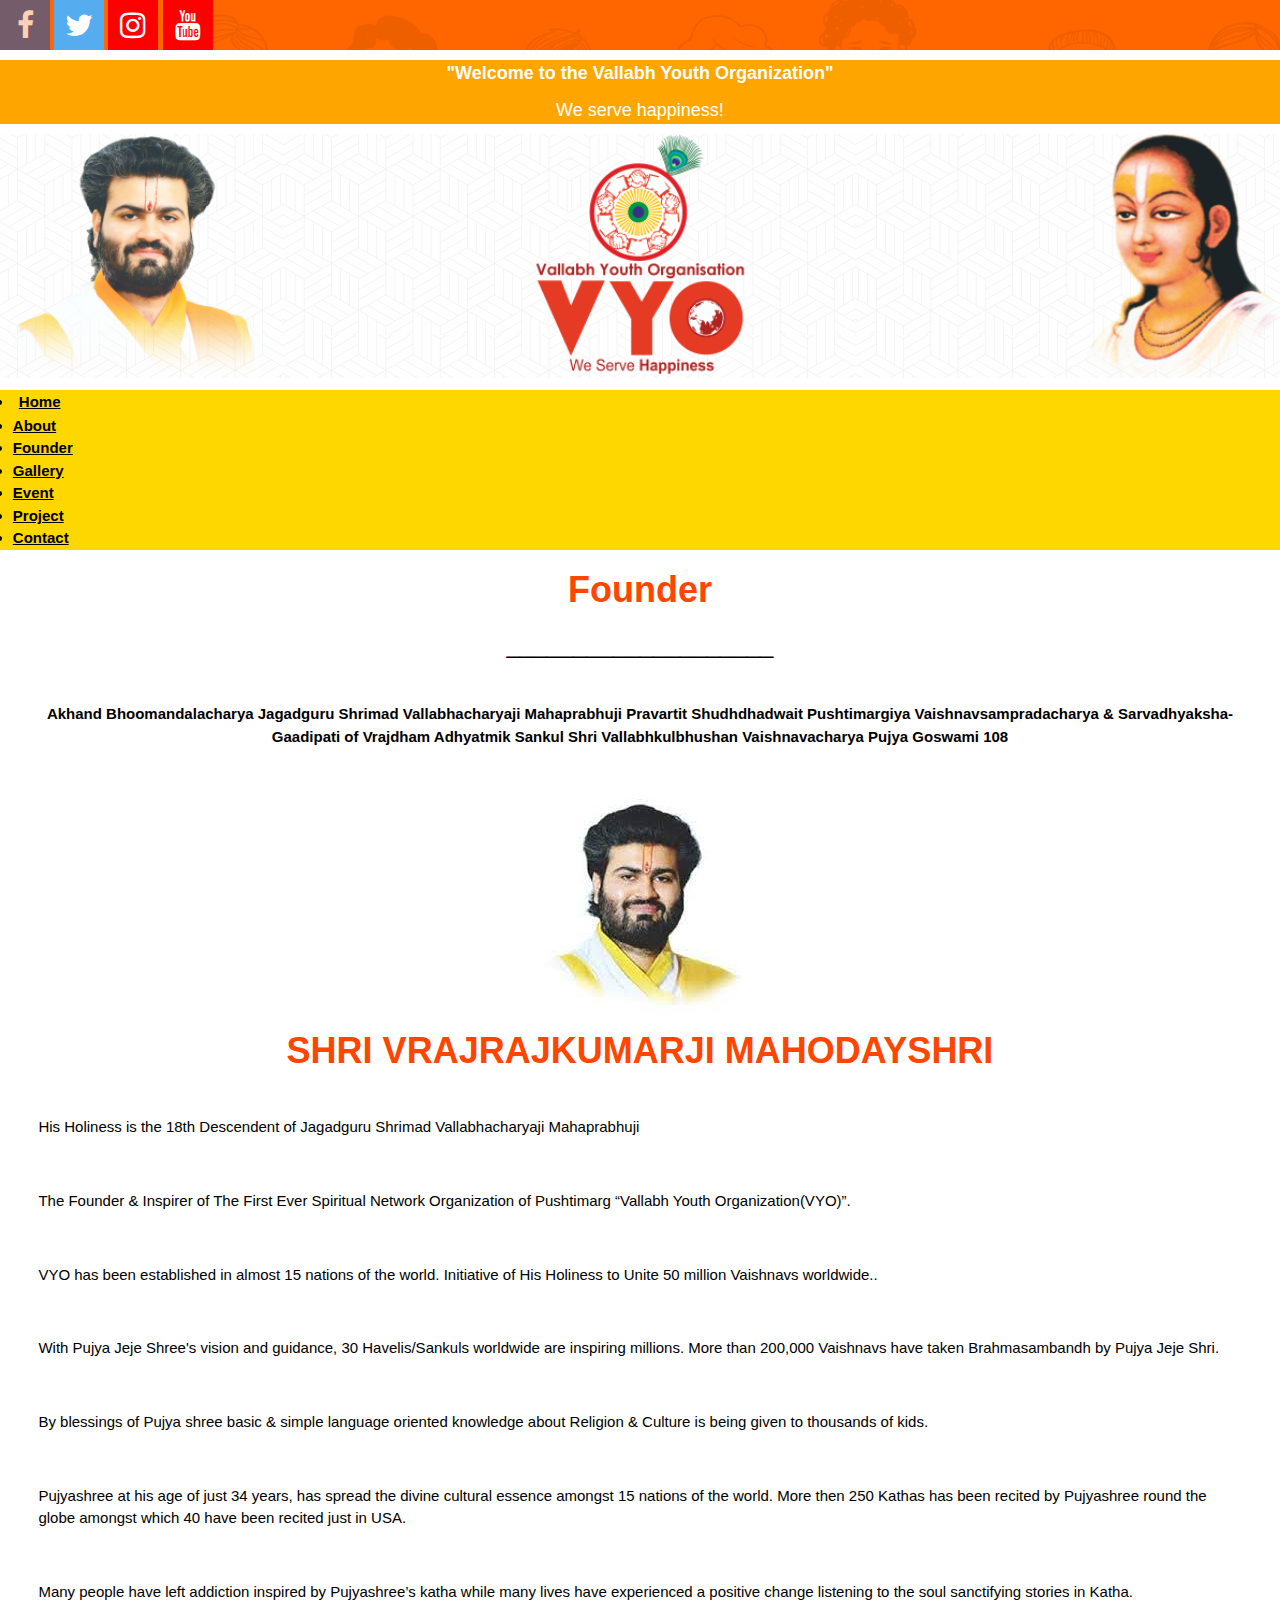
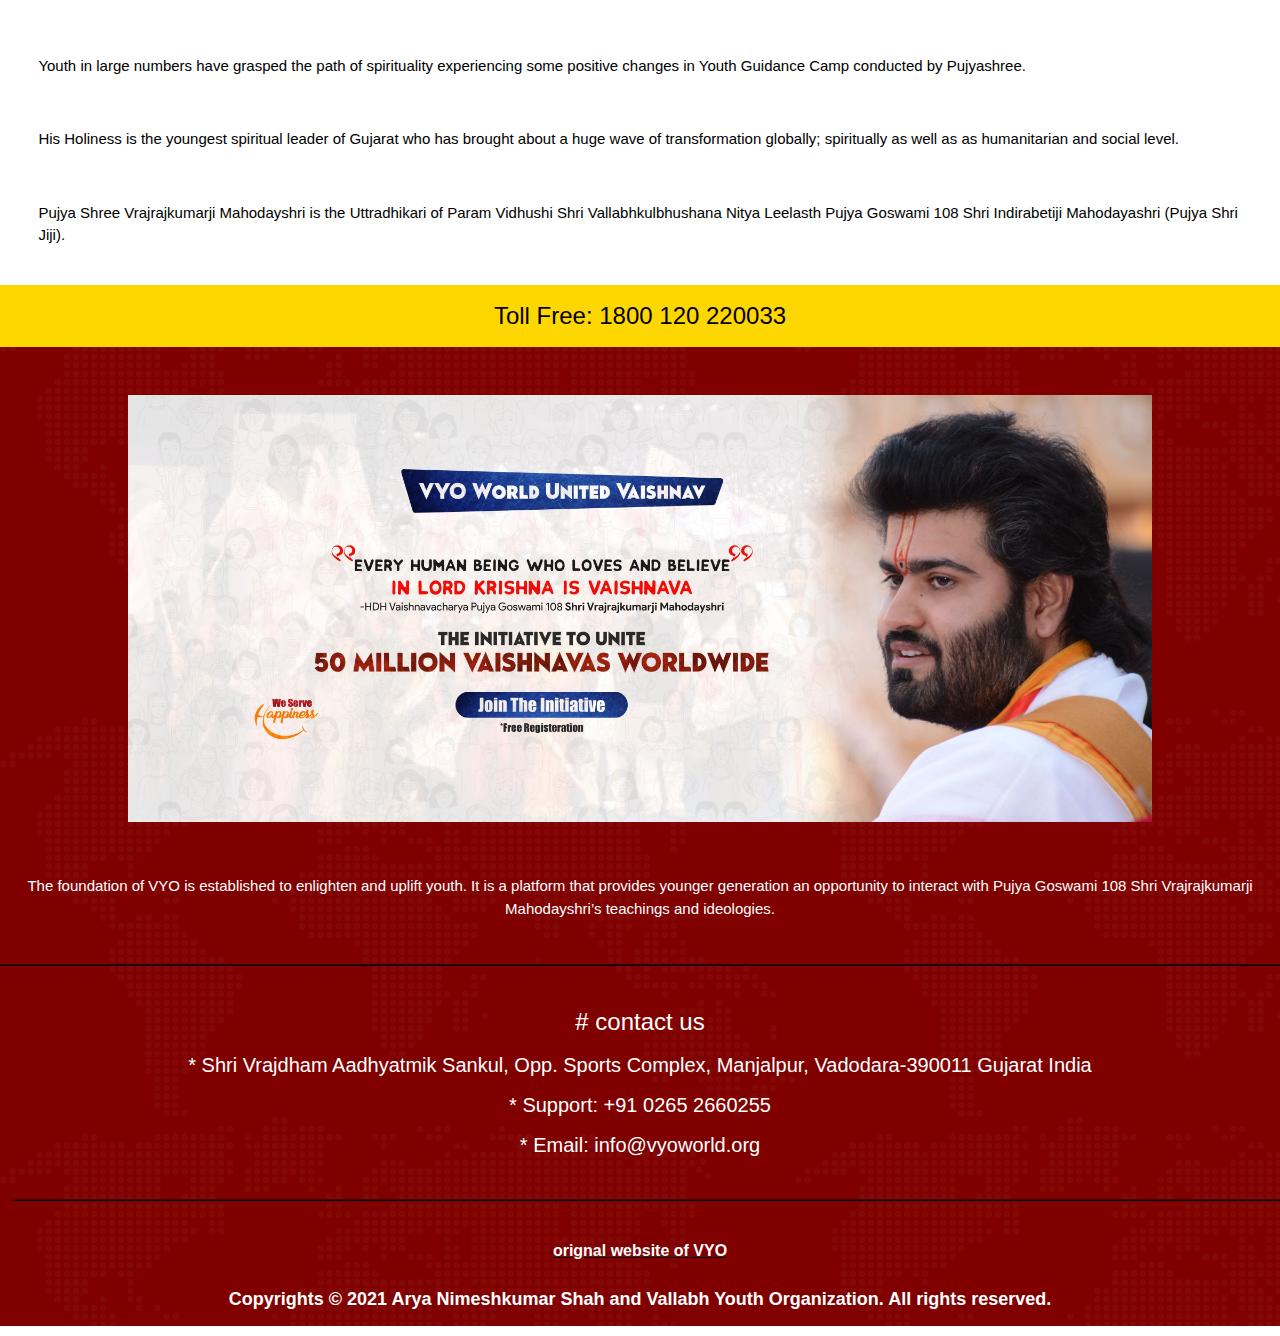
<file: VYO.TESSERACT/index/founder.html>
<!DOCTYPE html>
<html lang="en">

<head>
    <!-- Required meta tags -->
    <meta charset="utf-8">
    <meta name="viewport" content="width=device-width, initial-scale=1">

    <!-- Bootstrap CSS -->
    <link href="https://cdn.jsdelivr.net/npm/bootstrap@5.1.3/dist/css/bootstrap.min.css" rel="stylesheet"
        integrity="sha384-1BmE4kWBq78iYhFldvKuhfTAU6auU8tT94WrHftjDbrCEXSU1oBoqyl2QvZ6jIW3" crossorigin="anonymous">

    <!-- social media     -->
    <link rel="stylesheet" href="https://cdnjs.cloudflare.com/ajax/libs/font-awesome/4.7.0/css/font-awesome.min.css">

    <link rel="shortcut icon" type="image/jpg" href="/images/logo2.png-removebg-preview.png"
        style="height: 100%; width: 100%;">
    <title>VYO-Vallabh Youth Organization</title>
    <link rel="stylesheet" href="../style/i.css">
    <meta name="viewport" content="width=device-width, initial-scale=1">
    <link rel="stylesheet" href="https://www.w3schools.com/w3css/4/w3.css">
    <meta name="viewport" content="width=device-width, initial-scale=1">
</head>

<body>
    <div class="socialmedia">
        <a href="https://www.facebook.com/VallabhYouthOrganisation/" class="fa fa-facebook"></a>
        <a href="https://twitter.com/VYOinternation" class="fa fa-twitter"></a>
        <a href="https://www.instagram.com/vrajrajkumarjimahodayshri/" class="fa fa-instagram"></a>
        <a href="https://www.youtube.com/c/VallabhyouthOrgpage" class="fa fa-youtube"></a>
    </div>

    <div class="welcome">

        <h5 class="titleline"> <b>"Welcome to the Vallabh Youth Organization" </b> </h5>
        <h5 class="titleline">We serve happiness!</h5>
    </div>
    <img src="../images/vyobanner.png" alt="" class="wbanner">

    <nav class="navbar navbar-expand-lg navbar-light" style="background-color: gold; margin: auto;">


        <div class="collapse navbar-collapse" id="navbarText">
            <ul class="navbar-nav mr-auto" style=" padding: 0px; margin: 1%;">
                <li class="nav-item ">
                    <button style="background: transparent; border: transparent;" class="button">
                        <a class="nav-link " href="/index/index.html"><b> Home </b></a>
                    </button>

                </li>
                <li class="nav-item">
                    <a class="nav-link" href="about.html"><b> About </b></a>
                </li>
                <li class="nav-item">
                    <a class="nav-link active" href="../index/founder.html"><b> Founder </b></a>
                </li>
                <li class="nav-item">
                    <a class="nav-link" href="../index/gallery.html"><b> Gallery </b></a>
                </li>
                <li class="nav-item">
                    <a class="nav-link" href="../index/events.html"><b> Event </b></a>
                </li>
                <li class="nav-item">
                    <a class="nav-link" href="/index/project.html"><b> Project </b></a>
                </li>
                <li class="nav-item">
                    <a class="nav-link " href="../index/contact.html"><b> Contact</b></a>
                </li>
            </ul>

        </div>
    </nav>

    <center>
        <h1><b style="color: orangered;">Founder</b></h1>
        <h3>____________________</h3>
        <p style="padding: 2%;"><b>Akhand Bhoomandalacharya Jagadguru Shrimad Vallabhacharyaji Mahaprabhuji Pravartit
                Shudhdhadwait
                Pushtimargiya
                Vaishnavsampradacharya & Sarvadhyaksha-Gaadipati of Vrajdham Adhyatmik Sankul Shri Vallabhkulbhushan
                Vaishnavacharya Pujya Goswami 108</b></p>
    </center>

    <div class="bavashree" style="margin: auto; padding: auto;">
        <center>
            <img src="../images/1.png" alt="">
        </center>
    </div>

    <center>
        <h1 style="color: orangered;">
            <b>
                SHRI VRAJRAJKUMARJI MAHODAYSHRI
            </b>
        </h1>
    </center>
    <p style="margin: 2% ; padding: 1%;">
        His Holiness is the 18th Descendent of Jagadguru Shrimad Vallabhacharyaji Mahaprabhuji
    </p>
    <p style="margin: 2% ; padding: 1%;">
        The Founder & Inspirer of The First Ever Spiritual Network Organization of Pushtimarg “Vallabh Youth
        Organization(VYO)”.
    </p>
    <p style="margin: 2% ; padding: 1%;">
        VYO has been established in almost 15 nations of the world. Initiative of His Holiness to Unite 50 million
        Vaishnavs worldwide..
    </p>
    <p style="margin: 2% ; padding: 1%;">
        With Pujya Jeje Shree's vision and guidance, 30 Havelis/Sankuls worldwide are inspiring millions. More than
        200,000 Vaishnavs have taken Brahmasambandh by Pujya Jeje Shri.
    </p>
    <p style="margin: 2% ; padding: 1%;">
        By blessings of Pujya shree basic & simple language oriented knowledge about Religion & Culture is being given
        to thousands of kids.
    </p>
    <p style="margin: 2% ; padding: 1%;">
        Pujyashree at his age of just 34 years, has spread the divine cultural essence amongst 15 nations of the world.
        More then 250 Kathas has been recited by Pujyashree round the globe amongst which 40 have been recited just in
        USA.
    </p >
    <p style="margin: 2% ; padding: 1%;">
        Many people have left addiction inspired by Pujyashree’s katha while many lives have experienced a positive
        change listening to the soul sanctifying stories in Katha.
    </p>
    <p style="margin: 2% ; padding: 1%;">
        Youth in large numbers have grasped the path of spirituality experiencing some positive changes in Youth
        Guidance Camp conducted by Pujyashree.
    </p>
    <p style="margin: 2% ; padding: 1%;">
        His Holiness is the youngest spiritual leader of Gujarat who has brought about a huge wave of transformation
        globally; spiritually as well as as humanitarian and social level.
    </p>
    <p style="margin: 2% ; padding: 1%;">
        Pujya Shree Vrajrajkumarji Mahodayshri is the Uttradhikari of Param Vidhushi Shri Vallabhkulbhushana Nitya
        Leelasth Pujya Goswami 108 Shri Indirabetiji Mahodayashri (Pujya Shri Jiji).
    </p>

    <footer>
        <div class="map">
            <h3 style="text-align: center; padding: 1%;" class="tollfree"> Toll Free: 1800 120 220033</h3>

            <div class="boxfooter">
                <div class="boxok">
                    <center>
                        <img src="../images/banner1.jpg" alt="" style="height: 80%; width: 80%;margin: 3%;">

                        <p style="color: white; text-align: center;">The foundation of VYO is established to enlighten
                            and
                            uplift youth. It is a
                            platform that provides younger generation an opportunity to interact with Pujya Goswami 108
                            Shri
                            Vrajrajkumarji Mahodayshri’s teachings and ideologies.</p>
                        <h3>_______________________________________________________________________________________________________
                        </h3>
                    </center>
                </div>

                <div class="boxcontact" style="padding: 1%;">
                    <center>
                        <h3 style="color: white;"># contact us</h3>

                        <h4 style="color: white;">* Shri Vrajdham Aadhyatmik Sankul, Opp. Sports Complex, Manjalpur,
                            Vadodara-390011 Gujarat India</h4>
                        <h4 style="color: white;">* Support: +91 0265 2660255</h4>
                        <h4 style="color: white;">* Email: info@vyoworld.org</h4>
                        <h3>_______________________________________________________________________________________________________
                        </h3>
                    </center>
                </div>
            </div>



            <h6 style="text-align: center;">
                <b>

                    <a href="https://vyoworld.org/"> <b style="color: white;">orignal website of VYO </b> </a>

                </b>
            </h6>
            <h5 style="text-align: center; color: white; padding: 1%;"> <b>
                    Copyrights © 2021 Arya Nimeshkumar Shah and Vallabh Youth Organization. All rights reserved.
                </b></h5>

        </div>
    </footer>
</body>

</html>
</file>
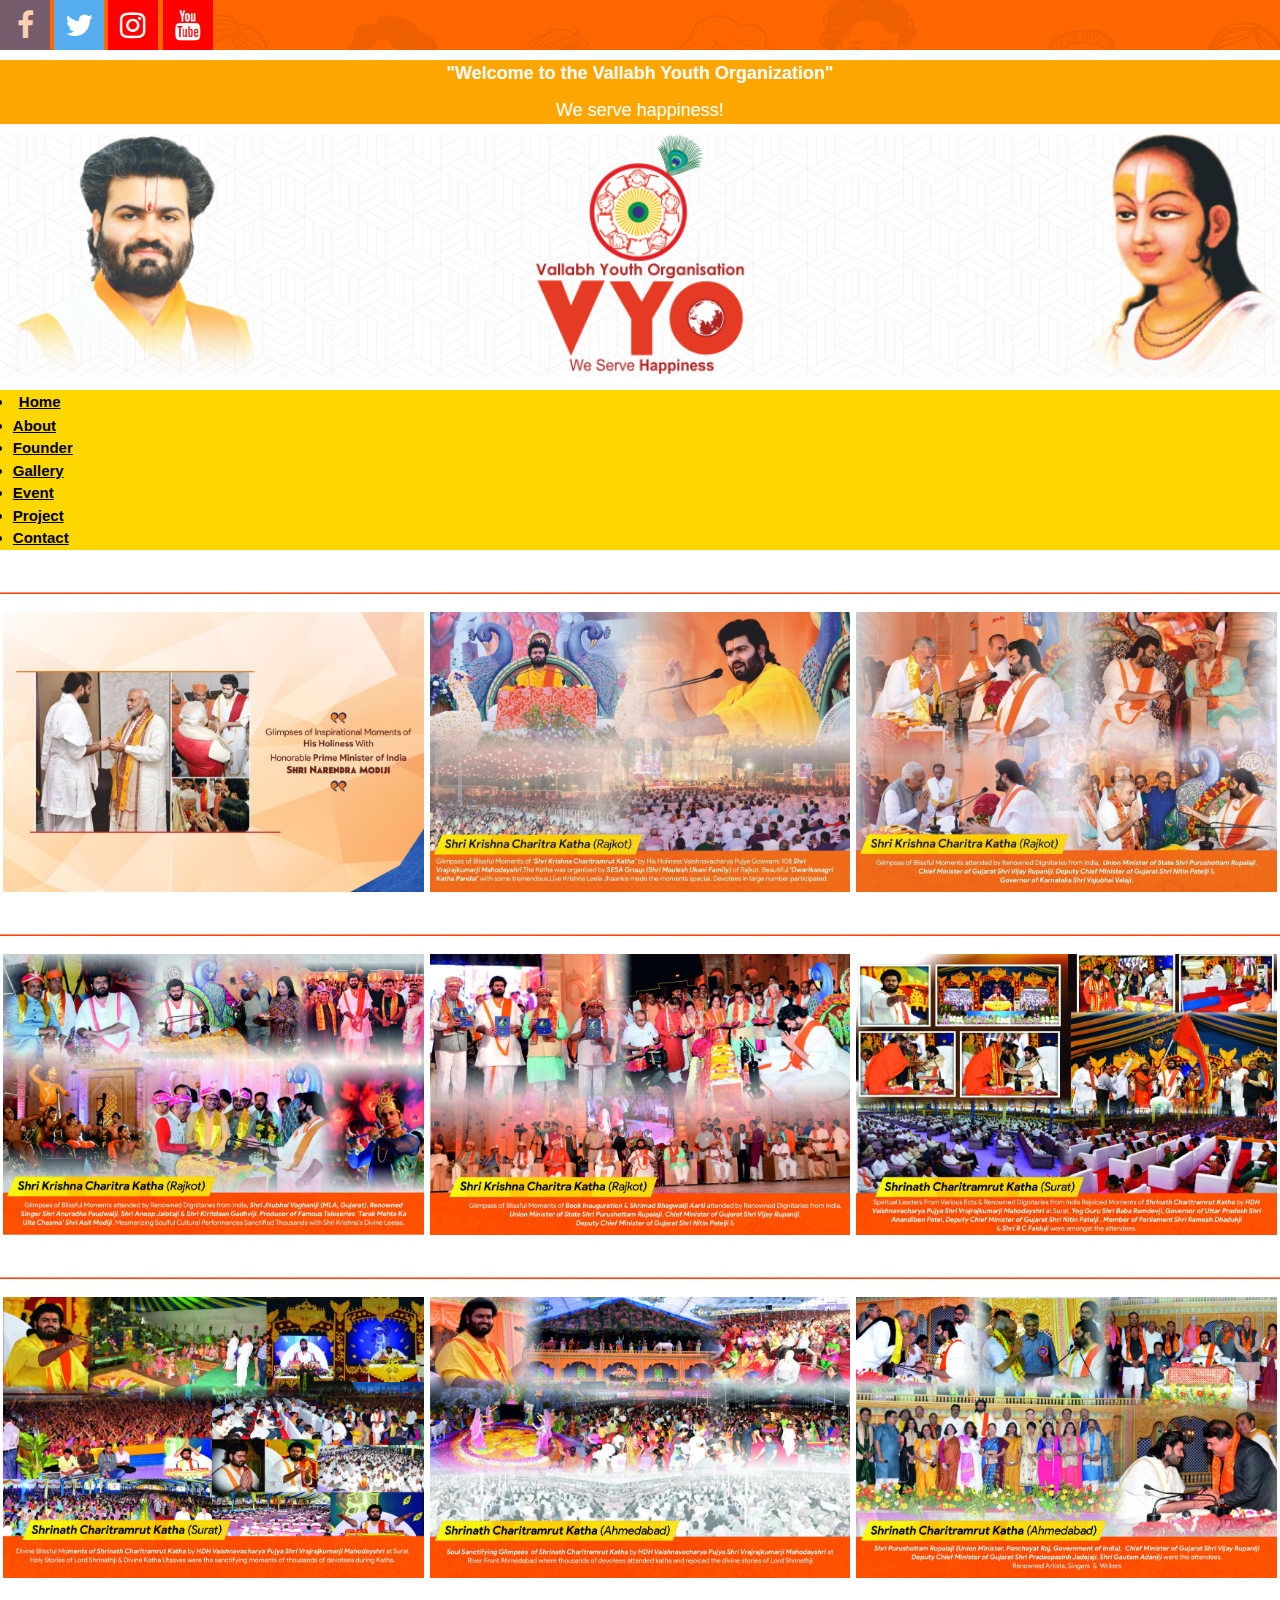
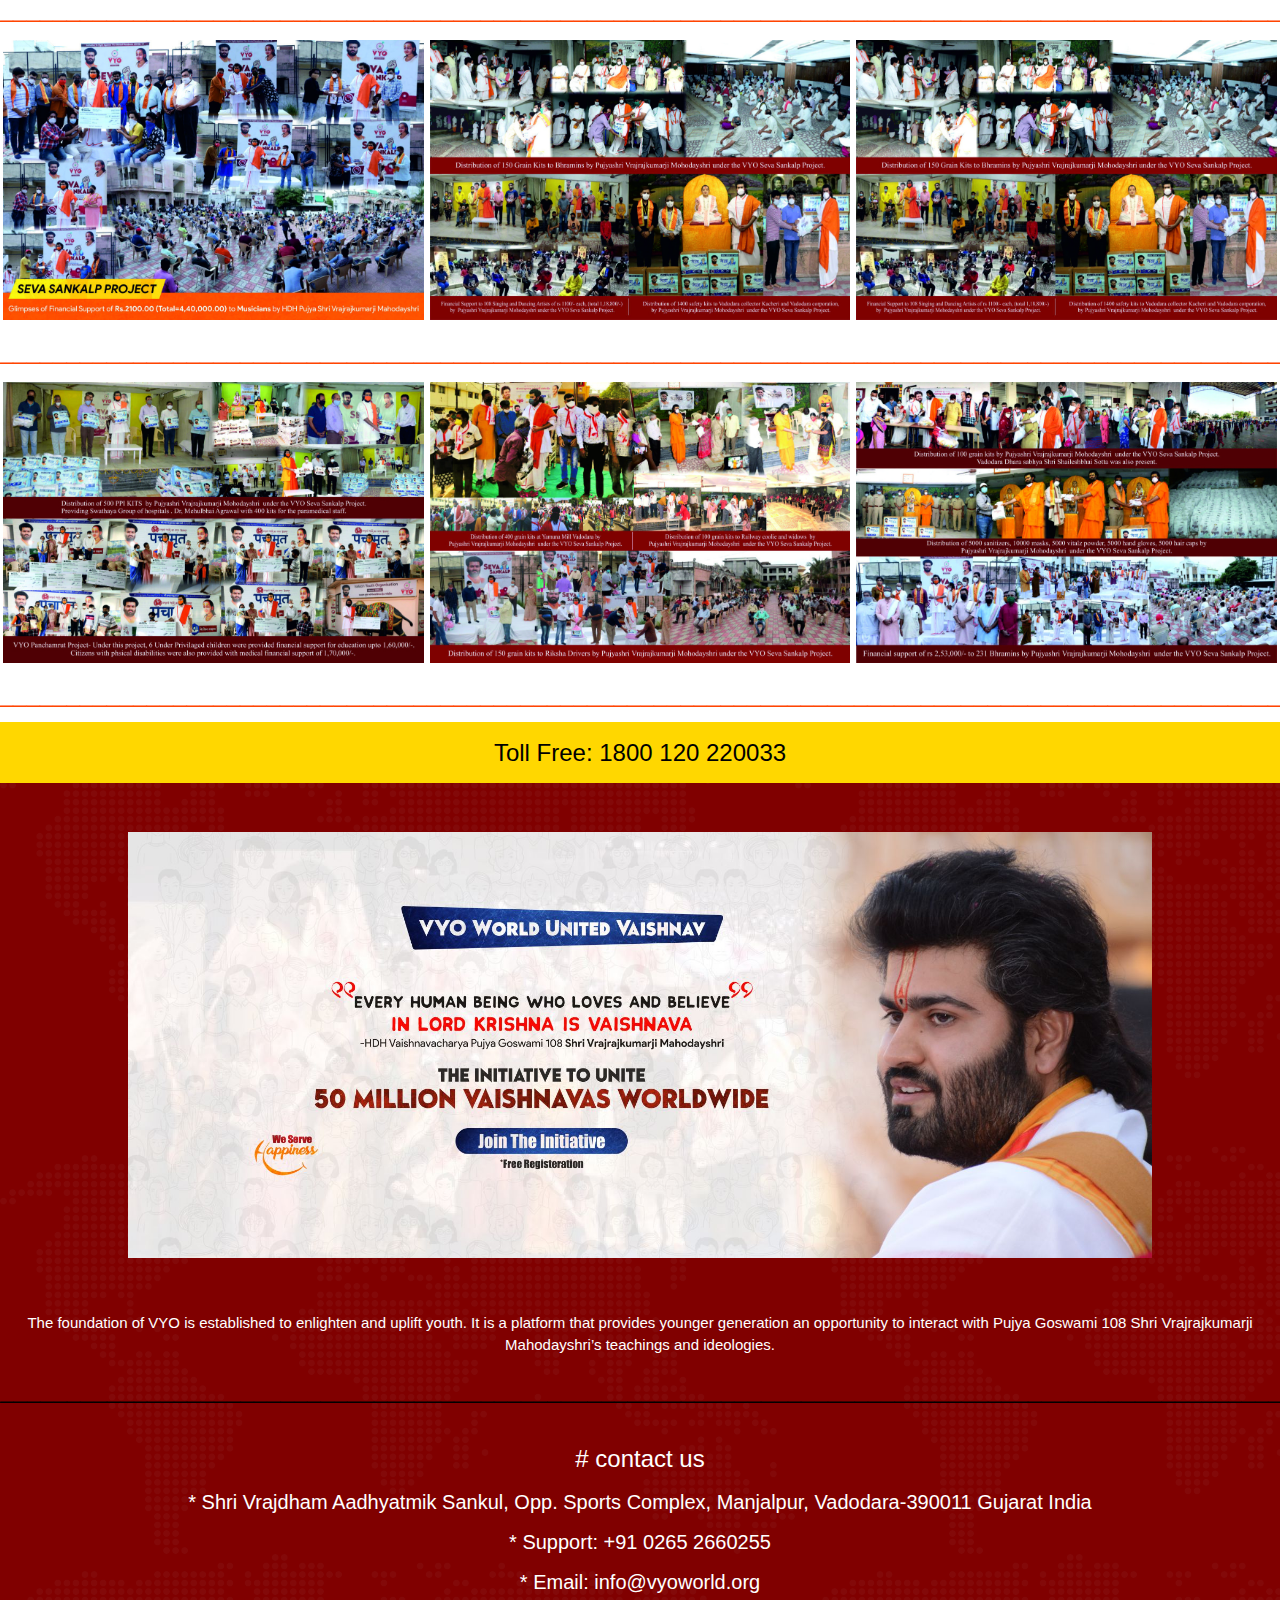
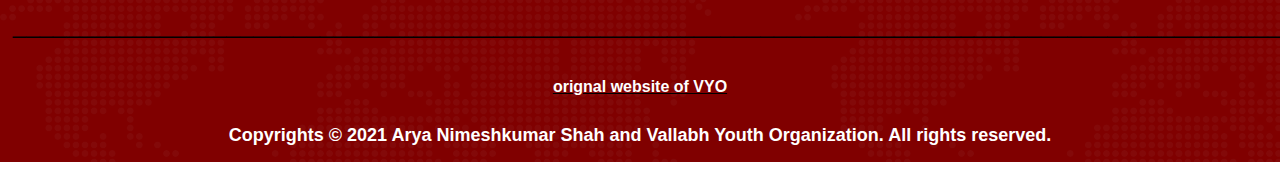
<file: VYO.TESSERACT/index/gallery.html>
<!DOCTYPE html>
<html lang="en">

<head>
    <!-- Required meta tags -->
    <meta charset="utf-8">
    <meta name="viewport" content="width=device-width, initial-scale=1">

    <!-- Bootstrap CSS -->
    <link href="https://cdn.jsdelivr.net/npm/bootstrap@5.1.3/dist/css/bootstrap.min.css" rel="stylesheet"
        integrity="sha384-1BmE4kWBq78iYhFldvKuhfTAU6auU8tT94WrHftjDbrCEXSU1oBoqyl2QvZ6jIW3" crossorigin="anonymous">

    <!-- social media     -->
    <link rel="stylesheet" href="https://cdnjs.cloudflare.com/ajax/libs/font-awesome/4.7.0/css/font-awesome.min.css">

    <link rel="shortcut icon" type="image/jpg" href="/images/logo2.png-removebg-preview.png"
        style="height: 100%; width: 100%;">
    <title>VYO-Vallabh Youth Organization</title>
    <link rel="stylesheet" href="../style/i.css">
    <meta name="viewport" content="width=device-width, initial-scale=1">
    <link rel="stylesheet" href="https://www.w3schools.com/w3css/4/w3.css">
    <meta name="viewport" content="width=device-width, initial-scale=1">
</head>

<body>
    <div class="socialmedia">
        <a href="https://www.facebook.com/VallabhYouthOrganisation/" class="fa fa-facebook"></a>
        <a href="https://twitter.com/VYOinternation" class="fa fa-twitter"></a>
        <a href="https://www.instagram.com/vrajrajkumarjimahodayshri/" class="fa fa-instagram"></a>
        <a href="https://www.youtube.com/c/VallabhyouthOrgpage" class="fa fa-youtube"></a>
    </div>

    <div class="welcome">

        <h5 class="titleline"> <b>"Welcome to the Vallabh Youth Organization" </b> </h5>
        <h5 class="titleline">We serve happiness!</h5>
    </div>
    <img src="../images/vyobanner.png" alt="" class="wbanner">

    <nav class="navbar navbar-expand-lg navbar-light" style="background-color: gold; margin: auto;">


        <div class="collapse navbar-collapse" id="navbarText">
            <ul class="navbar-nav mr-auto" style=" padding: 0px; margin: 1%;">
                <li class="nav-item ">
                    <button style="background: transparent; border: transparent;" class="button">
                        <a class="nav-link " href="/index/index.html"><b> Home </b></a>
                    </button>

                </li>
                <li class="nav-item">
                    <a class="nav-link" href="about.html"><b> About </b></a>
                </li>
                <li class="nav-item">
                    <a class="nav-link" href="/index/founder.html"><b> Founder </b></a>
                </li>
                <li class="nav-item">
                    <a class="nav-link active" href="../index/gallery.html"><b> Gallery </b></a>
                </li>
                <li class="nav-item">
                    <a class="nav-link" href="../index/events.html"><b> Event </b></a>
                </li>
                <li class="nav-item">
                    <a class="nav-link" href="../index/project.html"><b> Project </b></a>
                </li>
                <li class="nav-item">
                    <a class="nav-link " href="../index/contact.html"><b> Contact</b></a>
                </li>
            </ul>

        </div>
    </nav>
    <center>
        <h3 style="color: orangered;">
            _____________________________________________________________________________________________________________
        </h3>
    </center>

    <div class="row">
        <div class="column">
            <img src="../images/1.jpg" alt="Snow" style="width:100%">
        </div>
        <div class="column">
            <img src="../images/2.jpg" alt="Forest" style="width:100%">
        </div>
        <div class="column">
            <img src="../images/3.jpg" alt="Mountains" style="width:100%">
        </div>
    </div>
    <center>
        <h3 style="color: orangered;">
            _____________________________________________________________________________________________________________
        </h3>
    </center>
    <div class="row">
        <div class="column">
            <img src="../images/4.jpg" alt="Snow" style="width:100%">
        </div>
        <div class="column">
            <img src="../images/5.jpg" alt="Forest" style="width:100%">
        </div>
        <div class="column">
            <img src="../images/6.jpg" alt="Mountains" style="width:100%">
        </div>
    </div>
    <center>
        <h3 style="color: orangered;">
            _____________________________________________________________________________________________________________
        </h3>
    </center>
    <div class="row">
        <div class="column">
            <img src="../images/7.jpg" alt="Snow" style="width:100%">
        </div>
        <div class="column">
            <img src="../images/8.jpg" alt="Forest" style="width:100%">
        </div>
        <div class="column">
            <img src="../images/9.jpg" alt="Mountains" style="width:100%">
        </div>
    </div>
    <center>
        <h3 style="color: orangered;">
            _____________________________________________________________________________________________________________
        </h3>
    </center>
    <div class="row">
        <div class="column">
            <img src="../images/10.jpg" alt="Snow" style="width:100%">
        </div>
        <div class="column">
            <img src="../images/11.jpg" alt="Forest" style="width:100%">
        </div>
        <div class="column">
            <img src="../images/12.jpg" alt="Mountains" style="width:100%">
        </div>
    </div>
    <center>
        <h3 style="color: orangered;">
            _____________________________________________________________________________________________________________
        </h3>
    </center>
    <div class="row">
        <div class="column">
            <img src="../images/13.jpg" alt="Snow" style="width:100%">
        </div>
        <div class="column">
            <img src="../images/14.jpg" alt="Forest" style="width:100%">
        </div>
        <div class="column">
            <img src="../images/15.jpg" alt="Mountains" style="width:100%">
        </div>
    </div>
    <center>
        <h3 style="color: orangered;">
            _____________________________________________________________________________________________________________
        </h3>
    </center>




    <!-- Optional JavaScript; choose one of the two! -->

    <!-- Option 1: Bootstrap Bundle with Popper -->
    <script src="https://cdn.jsdelivr.net/npm/bootstrap@5.1.3/dist/js/bootstrap.bundle.min.js"
        integrity="sha384-ka7Sk0Gln4gmtz2MlQnikT1wXgYsOg+OMhuP+IlRH9sENBO0LRn5q+8nbTov4+1p"
        crossorigin="anonymous"></script>

    <!-- Option 2: Separate Popper and Bootstrap JS -->
    <!--
    <script src="https://cdn.jsdelivr.net/npm/@popperjs/core@2.10.2/dist/umd/popper.min.js" integrity="sha384-7+zCNj/IqJ95wo16oMtfsKbZ9ccEh31eOz1HGyDuCQ6wgnyJNSYdrPa03rtR1zdB" crossorigin="anonymous"></script>
    <script src="https://cdn.jsdelivr.net/npm/bootstrap@5.1.3/dist/js/bootstrap.min.js" integrity="sha384-QJHtvGhmr9XOIpI6YVutG+2QOK9T+ZnN4kzFN1RtK3zEFEIsxhlmWl5/YESvpZ13" crossorigin="anonymous"></script>
    -->
    <footer>
        <div class="map">
            <h3 style="text-align: center; padding: 1%;" class="tollfree"> Toll Free: 1800 120 220033</h3>

            <div class="boxfooter">
                <div class="boxok">
                    <center>
                        <img src="../images/banner1.jpg" alt="" style="height: 80%; width: 80%;margin: 3%;">

                        <p style="color: white; text-align: center;">The foundation of VYO is established to enlighten
                            and
                            uplift youth. It is a
                            platform that provides younger generation an opportunity to interact with Pujya Goswami 108
                            Shri
                            Vrajrajkumarji Mahodayshri’s teachings and ideologies.</p>
                        <h3>_______________________________________________________________________________________________________
                        </h3>
                    </center>
                </div>

                <div class="boxcontact" style="padding: 1%;">
                    <center>
                        <h3 style="color: white;"># contact us</h3>

                        <h4 style="color: white;">* Shri Vrajdham Aadhyatmik Sankul, Opp. Sports Complex, Manjalpur,
                            Vadodara-390011 Gujarat India</h4>
                        <h4 style="color: white;">* Support: +91 0265 2660255</h4>
                        <h4 style="color: white;">* Email: info@vyoworld.org</h4>
                        <h3>_______________________________________________________________________________________________________
                        </h3>
                    </center>
                </div>
            </div>



            <h6 style="text-align: center;">
                <b>

                    <a href="https://vyoworld.org/"> <b style="color: white;">orignal website of VYO </b> </a>

                </b>
            </h6>
            <h5 style="text-align: center; color: white; padding: 1%;"> <b>
                    Copyrights © 2021 Arya Nimeshkumar Shah and Vallabh Youth Organization. All rights reserved.
                </b></h5>

        </div>
    </footer>

</body>

</html>
</file>
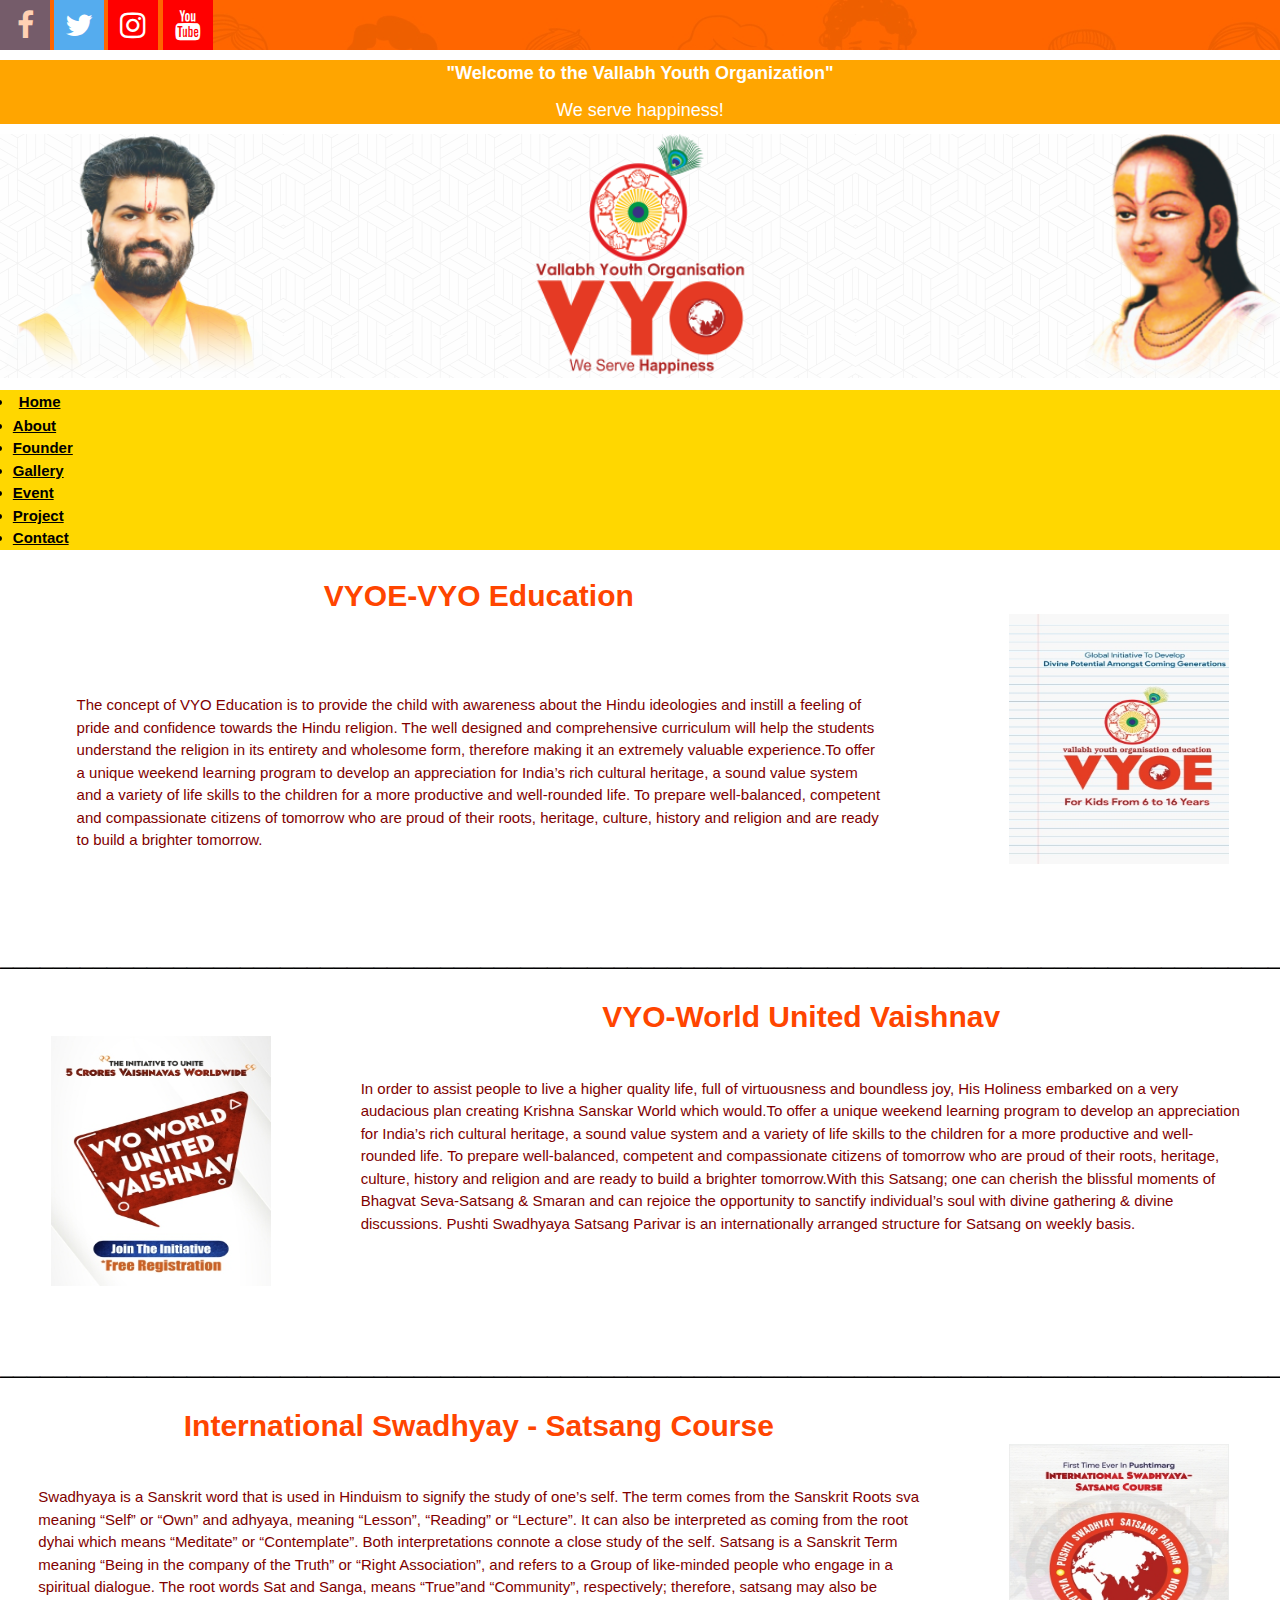
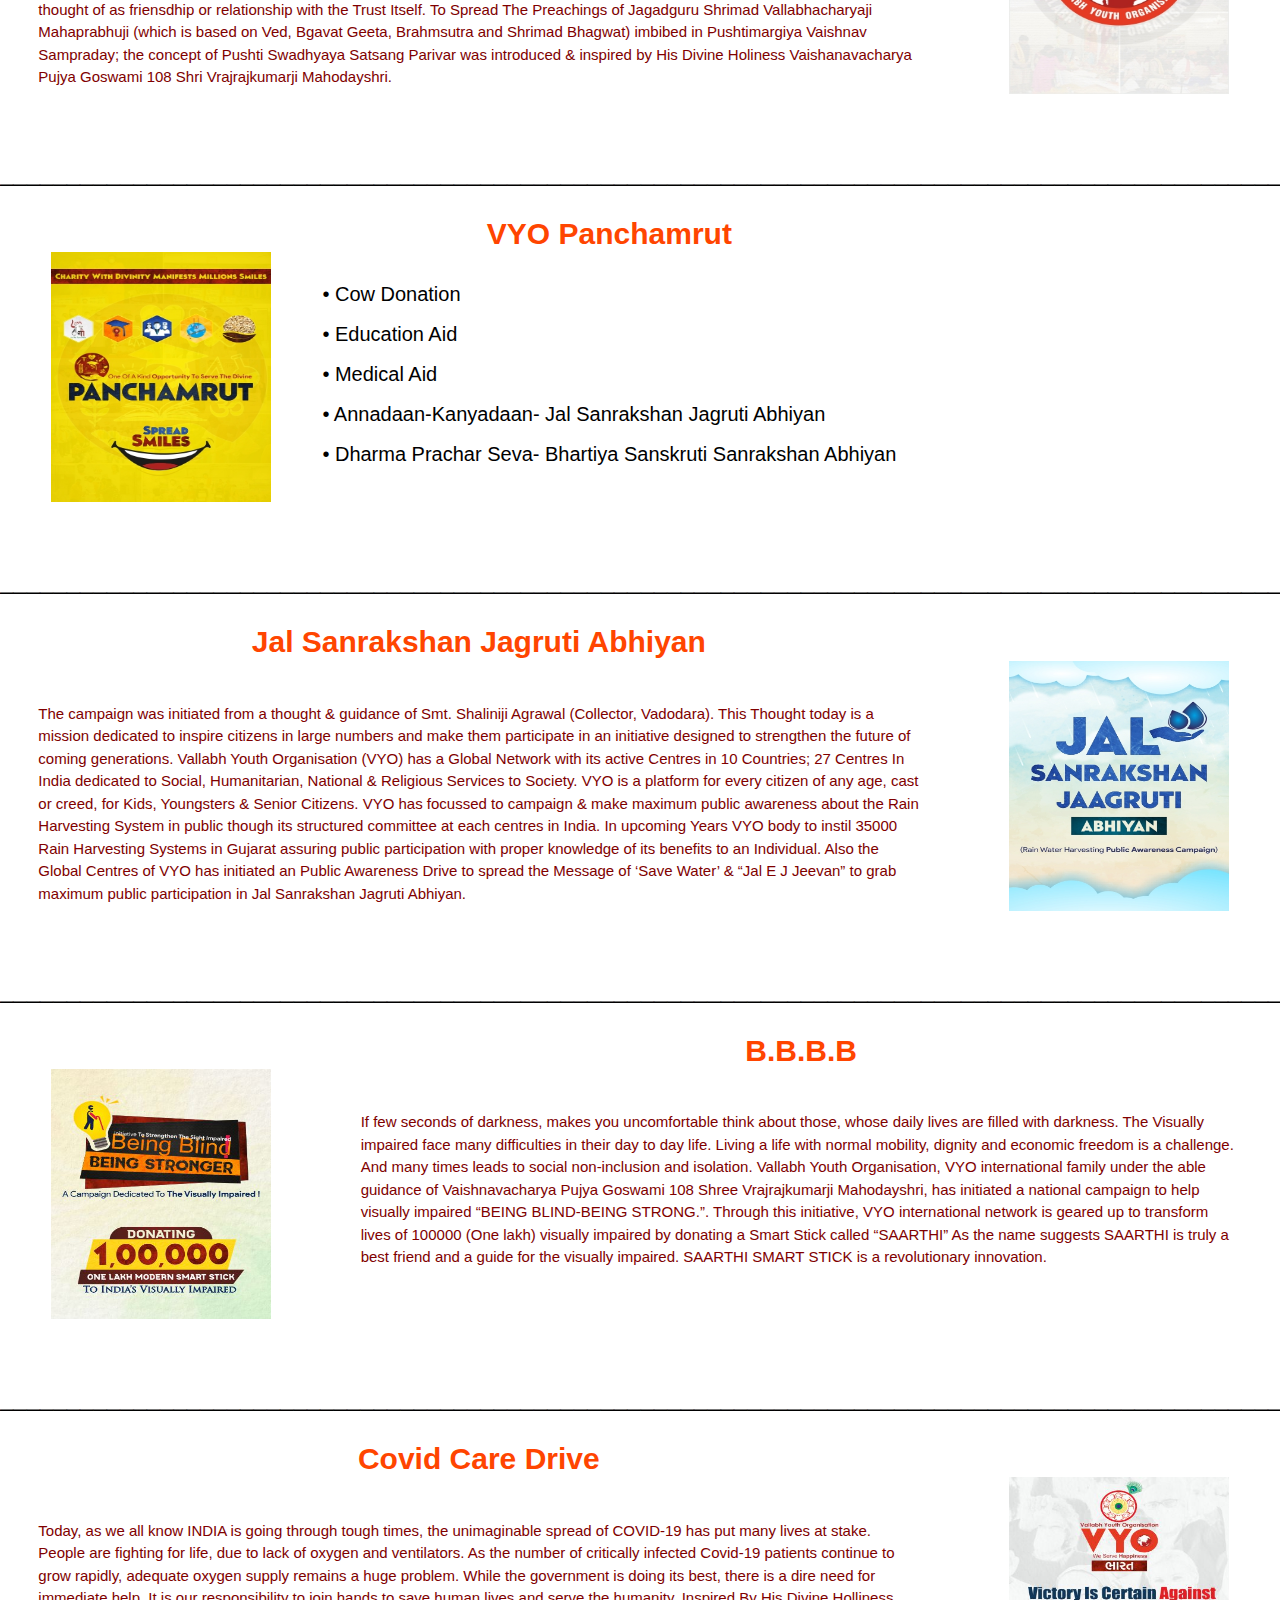
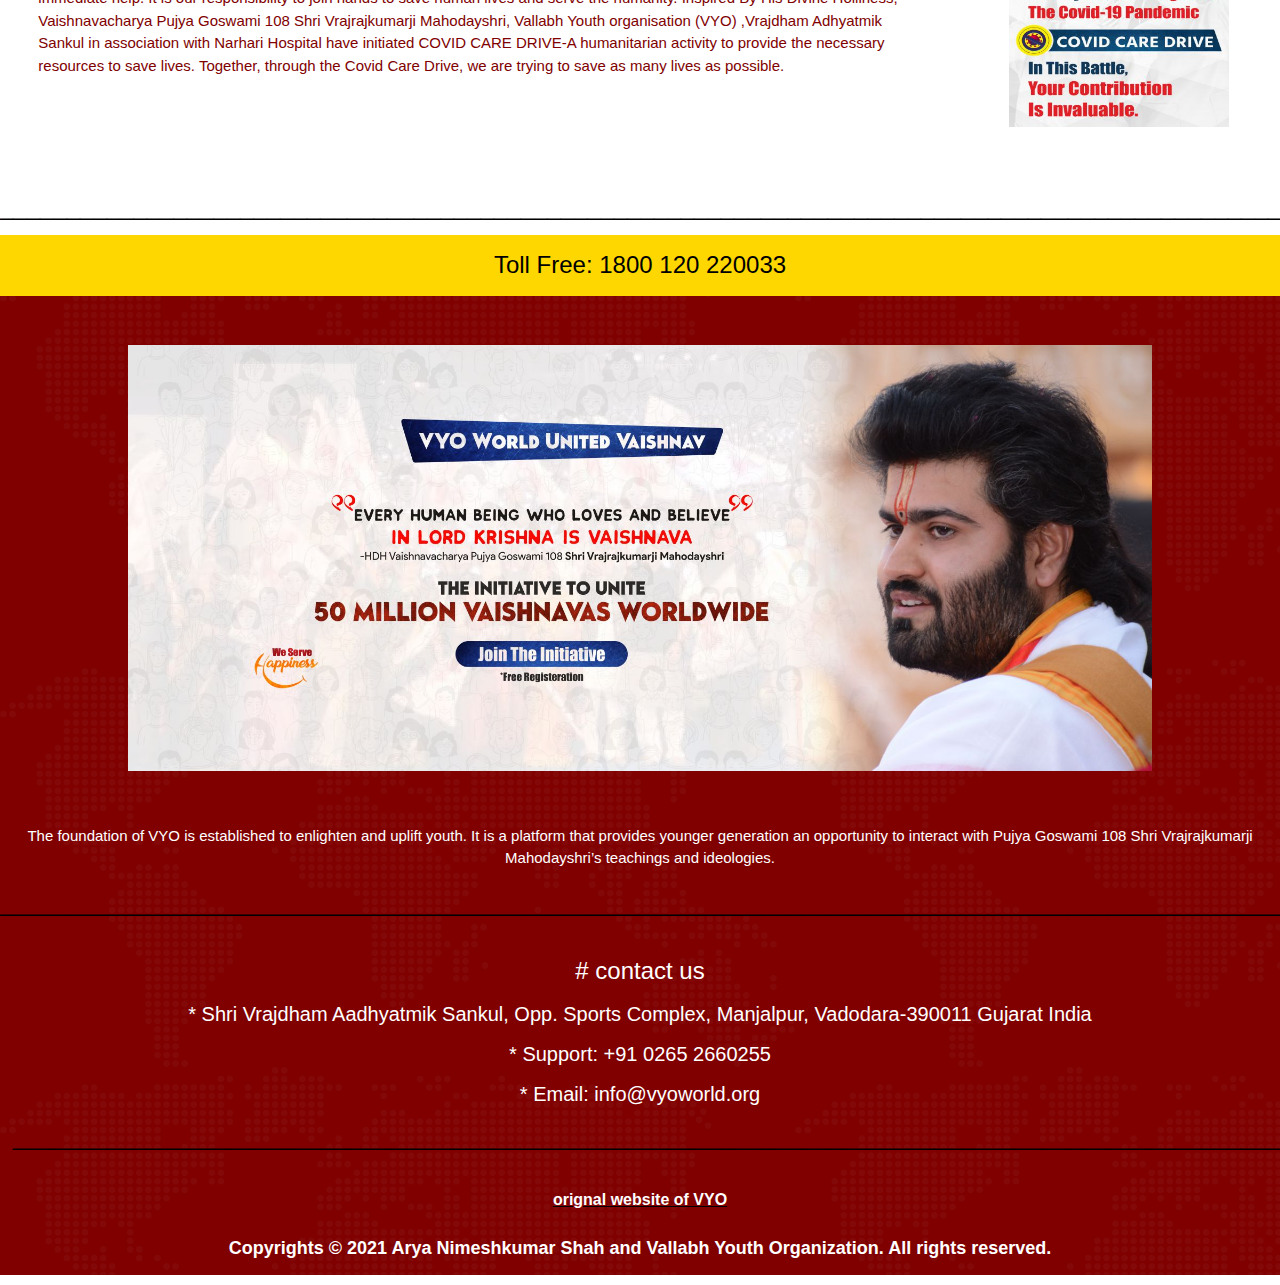
<file: VYO.TESSERACT/index/project.html>
<!DOCTYPE html>
<html lang="en">

<head>
    <!-- Required meta tags -->
    <meta charset="utf-8">
    <meta name="viewport" content="width=device-width, initial-scale=1">

    <!-- Bootstrap CSS -->
    <link href="https://cdn.jsdelivr.net/npm/bootstrap@5.1.3/dist/css/bootstrap.min.css" rel="stylesheet"
        integrity="sha384-1BmE4kWBq78iYhFldvKuhfTAU6auU8tT94WrHftjDbrCEXSU1oBoqyl2QvZ6jIW3" crossorigin="anonymous">

    <!-- social media     -->
    <link rel="stylesheet" href="https://cdnjs.cloudflare.com/ajax/libs/font-awesome/4.7.0/css/font-awesome.min.css">

    <link rel="shortcut icon" type="image/jpg" href="/images/logo2.png-removebg-preview.png"
        style="height: 100%; width: 100%;">
    <title>VYO-Vallabh Youth Organization</title>
    <link rel="stylesheet" href="../style/i.css">
    <meta name="viewport" content="width=device-width, initial-scale=1">
    <link rel="stylesheet" href="https://www.w3schools.com/w3css/4/w3.css">
    <meta name="viewport" content="width=device-width, initial-scale=1">
</head>

<body>
    <div class="socialmedia">
        <a href="https://www.facebook.com/VallabhYouthOrganisation/" class="fa fa-facebook"></a>
        <a href="https://twitter.com/VYOinternation" class="fa fa-twitter"></a>
        <a href="https://www.instagram.com/vrajrajkumarjimahodayshri/" class="fa fa-instagram"></a>
        <a href="https://www.youtube.com/c/VallabhyouthOrgpage" class="fa fa-youtube"></a>
    </div>

    <div class="welcome">

        <h5 class="titleline"> <b>"Welcome to the Vallabh Youth Organization" </b> </h5>
        <h5 class="titleline">We serve happiness!</h5>
    </div>
    <img src="../images/vyobanner.png" alt="" class="wbanner">

    <nav class="navbar navbar-expand-lg navbar-light" style="background-color: gold; margin: auto;">


        <div class="collapse navbar-collapse" id="navbarText">
            <ul class="navbar-nav mr-auto" style=" padding: 0px; margin: 1%;">
                <li class="nav-item ">
                    <button style="background: transparent; border: transparent;" class="button">
                        <a class="nav-link " href="/index/index.html"><b> Home </b></a>
                    </button>

                </li>
                <li class="nav-item">
                    <a class="nav-link" href="about.html"><b> About </b></a>
                </li>
                <li class="nav-item">
                    <a class="nav-link" href="/index/founder.html"><b> Founder </b></a>
                </li>
                <li class="nav-item">
                    <a class="nav-link" href="../index/gallery.html"><b> Gallery </b></a>
                </li>
                <li class="nav-item">
                    <a class="nav-link" href="../index/events.html"><b> Event </b></a>
                </li>
                <li class="nav-item">
                    <a class="nav-link active" href="../index/project.html"><b> Project </b></a>
                </li>
                <li class="nav-item">
                    <a class="nav-link " href="../index/contact.html"><b> Contact</b></a>
                </li>
            </ul>

        </div>
    </nav>


    <div class="projectone">

        <div class="projectonedescription">
            <center>
                <h2 style="color: orangered; "><b>VYOE-VYO Education</b></h2>
            </center>
            <p style="color: maroon;  margin: 6%; padding: 2%;">
                The concept of VYO Education is to provide the child with awareness about the Hindu ideologies and
                instill a feeling of pride and confidence towards the Hindu religion. The well designed and
                comprehensive curriculum will help the students understand the religion in its entirety and wholesome
                form, therefore making it an extremely valuable experience.To offer a unique weekend learning program to
                develop an appreciation for India’s rich cultural heritage, a sound value system and a variety of life
                skills to the children for a more productive and well-rounded life.

                To prepare well-balanced, competent and compassionate citizens of tomorrow who are proud of their roots,
                heritage, culture, history and religion and are ready to build a brighter tomorrow.
            </p>
        </div>


        <div class="projectoneimg" style="margin: 2%; padding: 2%;">
            <center>
                <img src="../images/project1.png" alt="" style="width: 220px; height: 250px;">
            </center>

        </div>



    </div>
    <center>
        <h3>_____________________________________________________________________________________________________________
        </h3>
    </center>
    <div class="projectone">

        <div class="projectoneimg" style="margin: 2%; padding: 2%;">
            <center>
                <img src="../images/project2.png" alt="" style="width: 220px; height: 250px;">
            </center>

        </div>

        <div class="projectonedescription">
            <center>
                <h2 style="color: orangered;"> <b>VYO-World United Vaishnav</b></h2>
            </center>
            <p style="color: maroon;  margin: 4%;">
                In order to assist people to live a higher quality life, full of virtuousness and boundless joy, His
                Holiness embarked on a very audacious plan creating Krishna Sanskar World which would.To offer a unique
                weekend learning program to develop an appreciation for India’s rich cultural heritage, a sound value
                system and a variety of life skills to the children for a more productive and well-rounded life. To
                prepare well-balanced, competent and compassionate citizens of tomorrow who are proud of their roots,
                heritage, culture, history and religion and are ready to build a brighter tomorrow.With this Satsang;
                one can cherish the blissful moments of Bhagvat Seva-Satsang & Smaran and can rejoice the opportunity to
                sanctify individual’s soul with divine gathering & divine discussions.

                Pushti Swadhyaya Satsang Parivar is an internationally arranged structure for Satsang on weekly basis.
            </p>
        </div>


    </div>
    <center>
        <h3>_____________________________________________________________________________________________________________
        </h3>
    </center>
    <div class="projectone">

        <div class="projectonedescription">
            <center>
                <h2 style="color: orangered;"><b>International Swadhyay - Satsang Course</b></h2>
            </center>
            <p style="color: maroon;  margin: 4%;">
                Swadhyaya is a Sanskrit word that is used in Hinduism to signify the study of one’s self. The term comes
                from the Sanskrit Roots sva meaning “Self” or “Own” and adhyaya, meaning “Lesson”, “Reading” or
                “Lecture”. It can also be interpreted as coming from the root dyhai which means “Meditate” or
                “Contemplate”. Both interpretations connote a close study of the self. Satsang is a Sanskrit Term
                meaning “Being in the company of the Truth” or “Right Association”, and refers to a Group of like-minded
                people who engage in a spiritual dialogue.

                The root words Sat and Sanga, means “True”and “Community”, respectively; therefore, satsang may also be
                thought of as friensdhip or relationship with the Trust Itself.

                To Spread The Preachings of Jagadguru Shrimad Vallabhacharyaji Mahaprabhuji (which is based on Ved,
                Bgavat Geeta, Brahmsutra and Shrimad Bhagwat) imbibed in Pushtimargiya Vaishnav Sampraday; the concept
                of Pushti Swadhyaya Satsang Parivar was introduced & inspired by His Divine Holiness Vaishanavacharya
                Pujya Goswami 108 Shri Vrajrajkumarji Mahodayshri.
            </p>
        </div>

        <div class="projectoneimg" style="margin: 2%; padding: 2%;">
            <center>
                <img src="../images/project3.png" alt="" style="width: 220px; height: 250px;">
            </center>

        </div>




    </div>
    <center>
        <h3>_____________________________________________________________________________________________________________
        </h3>
    </center>
    <div class="projectone">

        <div class="projectoneimg" style="margin: 2%; padding: 2%;">
            <center>
                <img src="../images/project4.png" alt="" style="width: 220px; height: 250px;">
            </center>

        </div>

        <div class="projectonedescription">
            <center>
                <h2 style="color: orangered;"><b>VYO Panchamrut</b></h2>
            </center>
            <p style="color: maroon;  margin: 4%;">
            <h4>• Cow Donation</h4>
            <h4>• Education Aid</h4>
            <h4>• Medical Aid</h4>
            <h4>• Annadaan-Kanyadaan- Jal Sanrakshan Jagruti Abhiyan</h4>
            <h4>• Dharma Prachar Seva- Bhartiya Sanskruti Sanrakshan Abhiyan</h4>
            </p>
        </div>


    </div>
    <center>
        <h3>_____________________________________________________________________________________________________________
        </h3>
    </center>
    <div class="projectone">

        <div class="projectonedescription">
            <center>
                <h2 style="color: orangered;"><b>Jal Sanrakshan Jagruti Abhiyan</b></h2>
            </center>
            <p style="color: maroon;  margin: 4%;">
                The campaign was initiated from a thought & guidance of Smt. Shaliniji Agrawal (Collector, Vadodara).
                This Thought today is a mission dedicated to inspire citizens in large numbers and make them participate
                in an initiative designed to strengthen the future of coming generations.

                Vallabh Youth Organisation (VYO) has a Global Network with its active Centres in 10 Countries; 27
                Centres In India dedicated to Social, Humanitarian, National & Religious Services to Society. VYO is a
                platform for every citizen of any age, cast or creed, for Kids, Youngsters & Senior Citizens.

                VYO has focussed to campaign & make maximum public awareness about the Rain Harvesting System in public
                though its structured committee at each centres in India. In upcoming Years VYO body to instil 35000
                Rain Harvesting Systems in Gujarat assuring public participation with proper knowledge of its benefits
                to an Individual.

                Also the Global Centres of VYO has initiated an Public Awareness Drive to spread the Message of ‘Save
                Water’ & “Jal E J Jeevan” to grab maximum public participation in Jal Sanrakshan Jagruti Abhiyan.
            </p>
        </div>

        <div class="projectoneimg" style="margin: 2%; padding: 2%;">
            <center>
                <img src="../images/project5.png" alt="" style="width: 220px; height: 250px;">
            </center>

        </div>




    </div>
    <center>
        <h3>_____________________________________________________________________________________________________________
        </h3>
    </center>
    <div class="projectone">

        <div class="projectoneimg" style="margin: 2%; padding: 2%;">
            <center>
                <img src="../images/project6.png" alt="" style="width: 220px; height: 250px;">
            </center>

        </div>

        <div class="projectonedescription">
            <center>
                <h2 style="color: orangered;"> <b> B.B.B.B </b></h2>
            </center>
            <p style="color: maroon;  margin: 4%;">
                If few seconds of darkness, makes you uncomfortable think about those, whose daily lives are filled with
                darkness. The Visually impaired face many difficulties in their day to day life. Living a life with
                normal mobility, dignity and economic freedom is a challenge. And many times leads to social
                non-inclusion and isolation.

                Vallabh Youth Organisation, VYO international family under the able guidance of Vaishnavacharya Pujya
                Goswami 108 Shree Vrajrajkumarji Mahodayshri, has initiated a national campaign to help visually
                impaired “BEING BLIND-BEING STRONG.”.

                Through this initiative, VYO international network is geared up to transform lives of 100000 (One lakh)
                visually impaired by donating a Smart Stick called “SAARTHI”

                As the name suggests SAARTHI is truly a best friend and a guide for the visually impaired. SAARTHI SMART
                STICK is a revolutionary innovation.
            </p>
        </div>


    </div>
    <center>
        <h3>_____________________________________________________________________________________________________________
        </h3>
    </center>
    <div class="projectone">

        <div class="projectonedescription">
            <center>
                <h2 style="color: orangered;"><b>Covid Care Drive </b></h2>
            </center>
            <p style="color: maroon;  margin: 4%;">
                Today, as we all know INDIA is going through tough times, the unimaginable spread of COVID-19 has put
                many lives at stake. People are fighting for life, due to lack of oxygen and ventilators. As the number
                of critically infected Covid-19 patients continue to grow rapidly, adequate oxygen supply remains a huge
                problem.

                While the government is doing its best, there is a dire need for immediate help. It is our
                responsibility to join hands to save human lives and serve the humanity.

                Inspired By His Divine Holliness, Vaishnavacharya Pujya Goswami 108 Shri Vrajrajkumarji Mahodayshri,
                Vallabh Youth organisation (VYO) ,Vrajdham Adhyatmik Sankul in association with Narhari Hospital have
                initiated COVID CARE DRIVE-A humanitarian activity to provide the necessary resources to save lives.

                Together, through the Covid Care Drive, we are trying to save as many lives as possible.
            </p>
        </div>

        <div class="projectoneimg" style="margin: 2%; padding: 2%;">
            <center>
                <img src="../images/project7.png" alt="" style="width: 220px; height: 250px;">
            </center>

        </div>




    </div>
    <center>
        <h3>_____________________________________________________________________________________________________________
        </h3>
    </center>


    <footer>
        <div class="map">
            <h3 style="text-align: center; padding: 1%;" class="tollfree"> Toll Free: 1800 120 220033</h3>

            <div class="boxfooter">
                <div class="boxok">
                    <center>
                        <img src="../images/banner1.jpg" alt="" style="height: 80%; width: 80%;margin: 3%;">

                        <p style="color: white; text-align: center;">The foundation of VYO is established to enlighten
                            and
                            uplift youth. It is a
                            platform that provides younger generation an opportunity to interact with Pujya Goswami 108
                            Shri
                            Vrajrajkumarji Mahodayshri’s teachings and ideologies.</p>
                        <h3>_______________________________________________________________________________________________________
                        </h3>
                    </center>
                </div>

                <div class="boxcontact" style="padding: 1%;">
                    <center>
                        <h3 style="color: white;"># contact us</h3>

                        <h4 style="color: white;">* Shri Vrajdham Aadhyatmik Sankul, Opp. Sports Complex, Manjalpur,
                            Vadodara-390011 Gujarat India</h4>
                        <h4 style="color: white;">* Support: +91 0265 2660255</h4>
                        <h4 style="color: white;">* Email: info@vyoworld.org</h4>
                        <h3>_______________________________________________________________________________________________________
                        </h3>
                    </center>
                </div>
            </div>



            <h6 style="text-align: center;">
                <b>

                    <a href="https://vyoworld.org/"> <b style="color: white;">orignal website of VYO </b> </a>

                </b>
            </h6>
            <h5 style="text-align: center; color: white; padding: 1%;"> <b>
                    Copyrights © 2021 Arya Nimeshkumar Shah and Vallabh Youth Organization. All rights reserved.
                </b></h5>

        </div>
    </footer>
</body>

</html>
</file>
<file: VYO.TESSERACT/style/i.css>
.socialmedia{
    background-image: url("../images/volback.jpg");
    height: 100%;
    width: 100%;
    justify-self: left;
    

}
/* Style all font awesome icons */
.fa {
    padding: 10px;
    font-size: 30px;
    width: 50px;
    text-align: center;
    text-decoration: none;
  }
  
  /* Add a hover effect if you want */
  .fa:hover {
    opacity: 0.7;
  }
  
  /* Set a specific color for each brand */
  
  /* Facebook */
  .fa-facebook {
    background: #3B5998;
    color: white;
  }
  
  /* Twitter */
  .fa-twitter {
    background: #55ACEE;
    color: white;
  }

.fa-instagram{
    background-color: red;
    color: white;

}  

.fa-youtube{
    background-color: red;
    color: white;
}

.titleline{
   

    color: white;
    text-align: center;
}
.welcome{
    background-color: orange;
    margin: auto;
}
.wbanner{
    background-image: url("../images/backtop.png");
    height: 100%;
    width: 100%;
}
.images{
    background-image: url("../images/backtop.png");
    border: solid 25px orange;
}
   
.volunteer{
    background-image: url("../images/volback.jpg");
    margin: auto;
    
}
    
.vol{
    margin: 2%;
    padding: 5%;
}

.tollfree{
    background-color: gold;
   

}
.map{
    background-image: url("../images/map-pattern.png");
    
    background-color: maroon;
}
    
/* .boxfooter{
    display: flex;
    flex-direction: row;
    margin: auto;
    padding: auto;
} */
.boxok{
    margin: auto;
}
.boxcontact{
    align-items: center;
}
.mapimage{
    height: 550px;
    width: 770px;
}
.aboutvyo{
    display: flex;
    flex-direction: row;
}
.aboutvyo{
    background-color: lightyellow;

}
.myabout{
    display: flex;
    flex-direction: row;

}
.projectone{
    display: flex;
    flex-direction: row;
}
/* Three image containers (use 25% for four, and 50% for two, etc) */
.column {
    float: left;
    width: 33.33%;
    padding: 3px;
  }
  
  /* Clear floats after image containers */
  .row::after {
    content: "";
    clear: both;
    display: table;
  }
</file>
